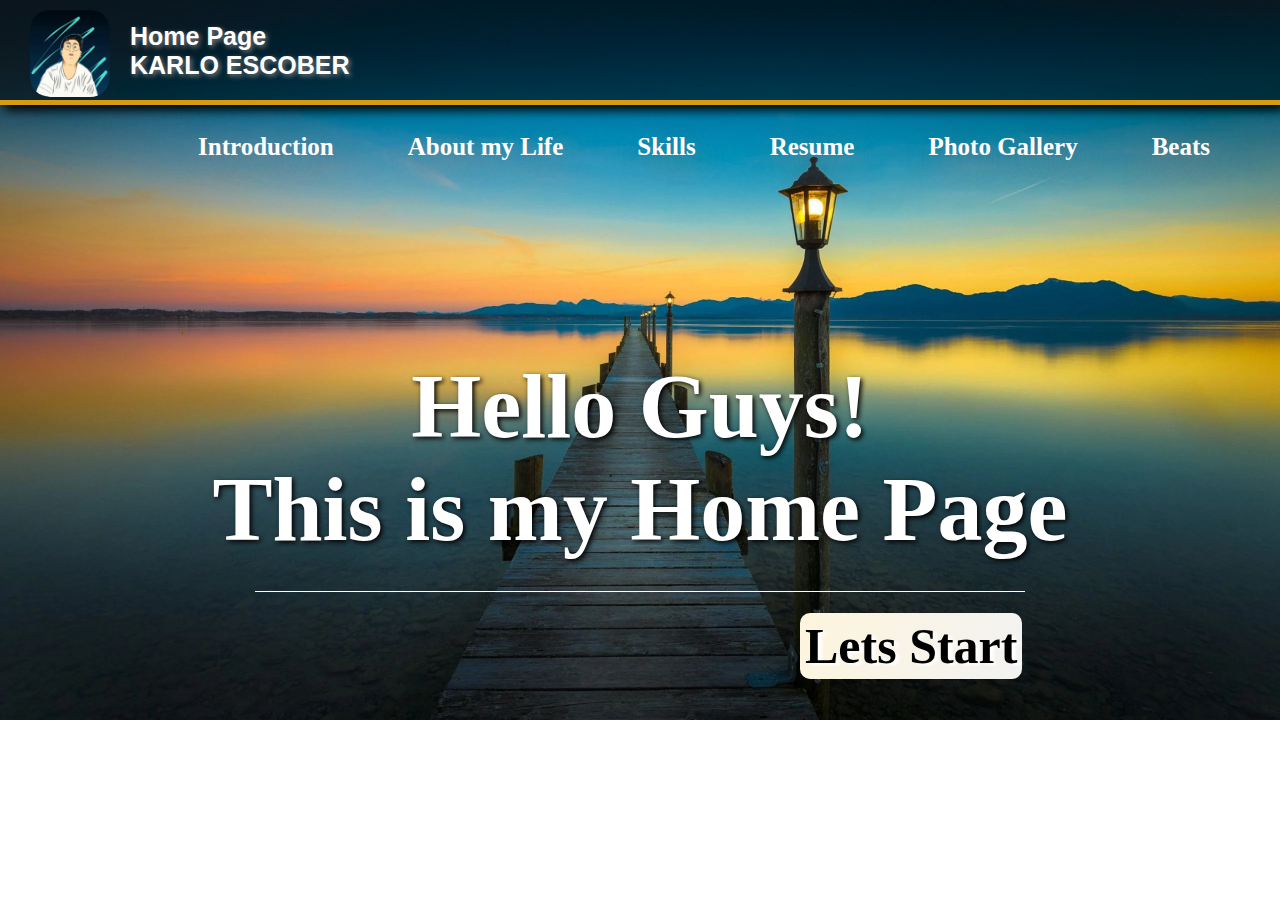
<file: index.html>
<!DOCTYPE html> 
<html lang="en">
<head>
    <meta charset="utf-8">
    <title>Home Page</title>
    <style type="text/css">
        body {
            background: url(Background2.webp);
            font-family: cursive;
            background-repeat: no-repeat;
            background-size: 100%; 
            background-attachment: fixed;
            background-color: white;
            padding: 0px;
            margin: 0px;
        }
    
    </style>
</head>
<body>
    <link rel="stylesheet" type="text/css" href="ESCOBER_INITIAL_LANDING_ITAD.css">
    <!--Escober, Karlo-->
    <!--3.1.2024-->
    <div class="top-nav">
        <div class="logo-position">
            <div class="nav-logo-container">
                <img src="Karlo.jpg" alt="Your Name" class="nav-logo">
                <h1 class="nav-title">
                    Home Page<br>
                    KARLO ESCOBER
                </h1>
            </div>
        </div>
        <ul>
            <li><a href="Introduction.html">Introduction</a></li>
            <li><a href="ESCOBER_BIOGRAPHY_ITAD.html">About my Life</a></li>
            <li><a href="ESCOBER_ITAD_SKILLS.html">Skills</a></li>
            <li><a href="ESCOBER_RESUME_ITAD.html">Resume</a></li>
            <li><a href="PhotoGallery.html">Photo Gallery</a></li>
            <li><a href="Beats.html">Beats</a></li>
        </ul>
    </div>
    <h2 class="Hello">Hello Guys!</h2>
    <h2 class="Home">This is my Home Page</h2>
    <hr class="Line" size="1" color="fdfcfb" width="60%" align="center">

    <a id="Button" href="Introduction.html">Lets Start</a>
</body>


</html>
</file>
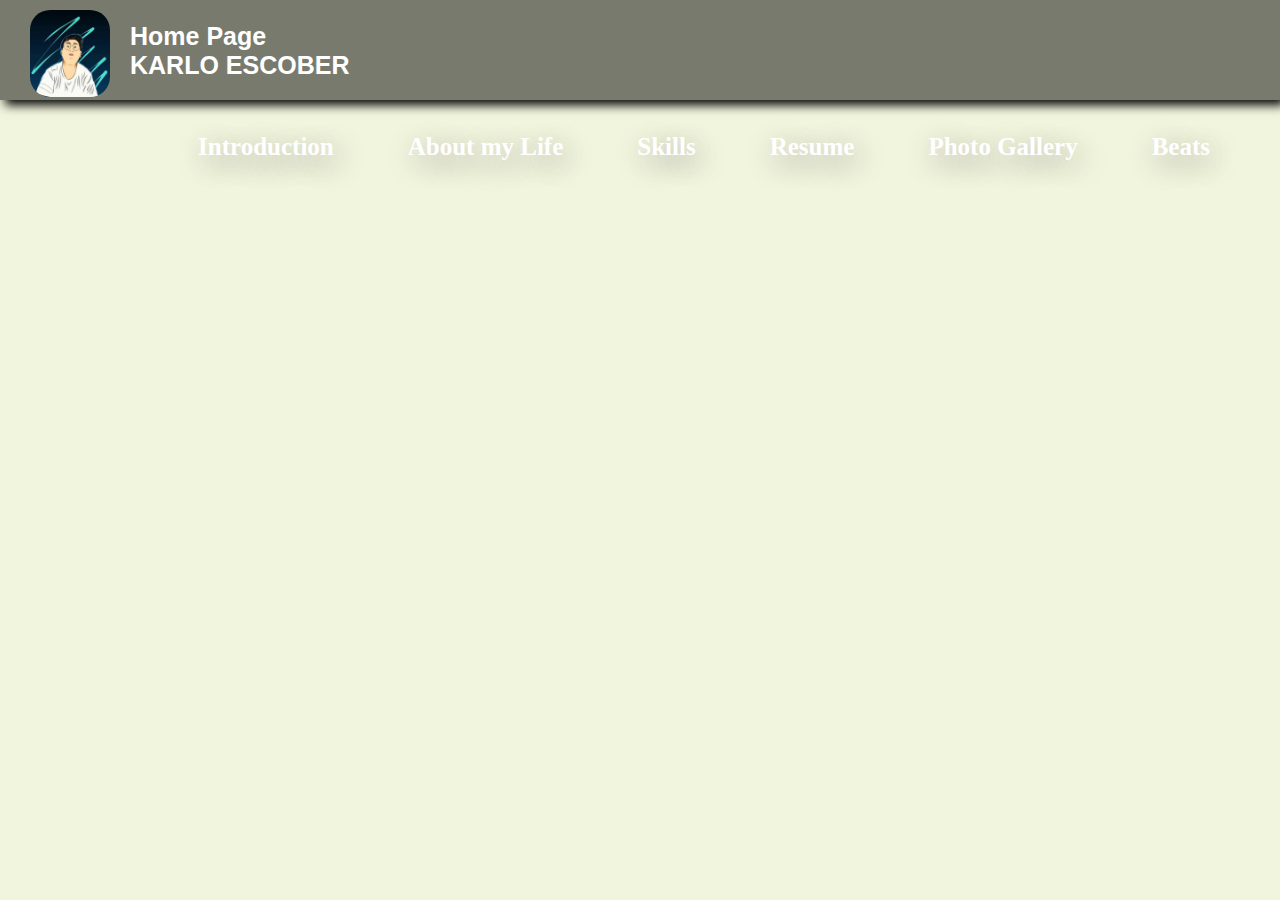
<file: Beats.html>
<!DOCTYPE html> 
<html lang="en">
<head>
    <meta charset="utf-8">
    <title>My Beats</title>
    <style type="text/css">
    
    </style>
</head>
<body id="top">
    <link rel="stylesheet" type="text/css" href="Beats.css">
    <!--Escober, Karlo-->
    <!--3.12.2024-->
    <div class="top-nav">
        <div class="logo-position">
            <div class="nav-logo-container">
                <img src="Karlo.jpg" alt="Your Name" class="nav-logo">
                <h1 class="nav-title">
                    Home Page<br>
                    KARLO ESCOBER
                </h1>
            </div>
        </div>
        <ul>
            <li><a href="Introduction.html">Introduction</a></li>
            <li><a href="ESCOBER_BIOGRAPHY_ITAD.html">About my Life</a></li>
            <li><a href="ESCOBER_ITAD_SKILLS.html">Skills</a></li>
            <li><a href="ESCOBER_RESUME_ITAD.html">Resume</a></li>
            <li><a href="PhotoGallery.html">Photo Gallery</a></li>
            <li><a href="Beats.html">Beats</a></li>
        </ul>
    </div>
</file>
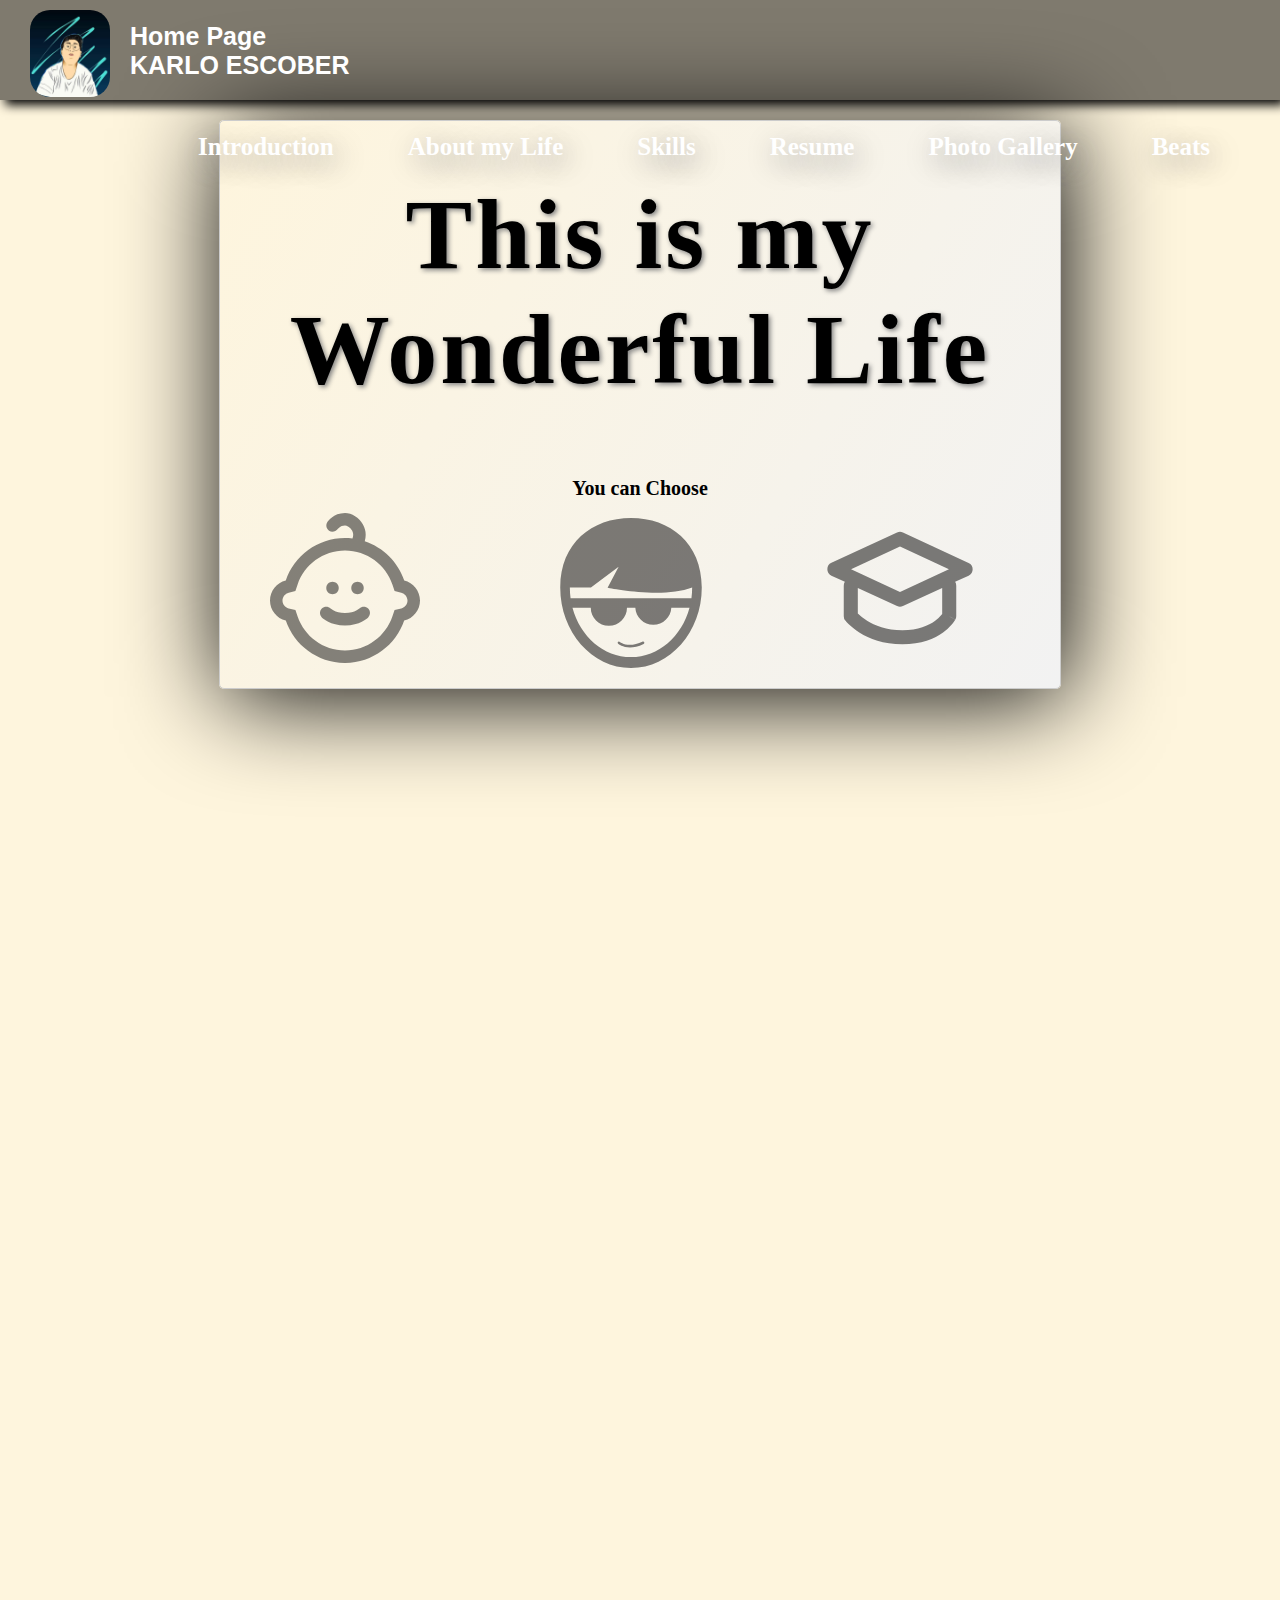
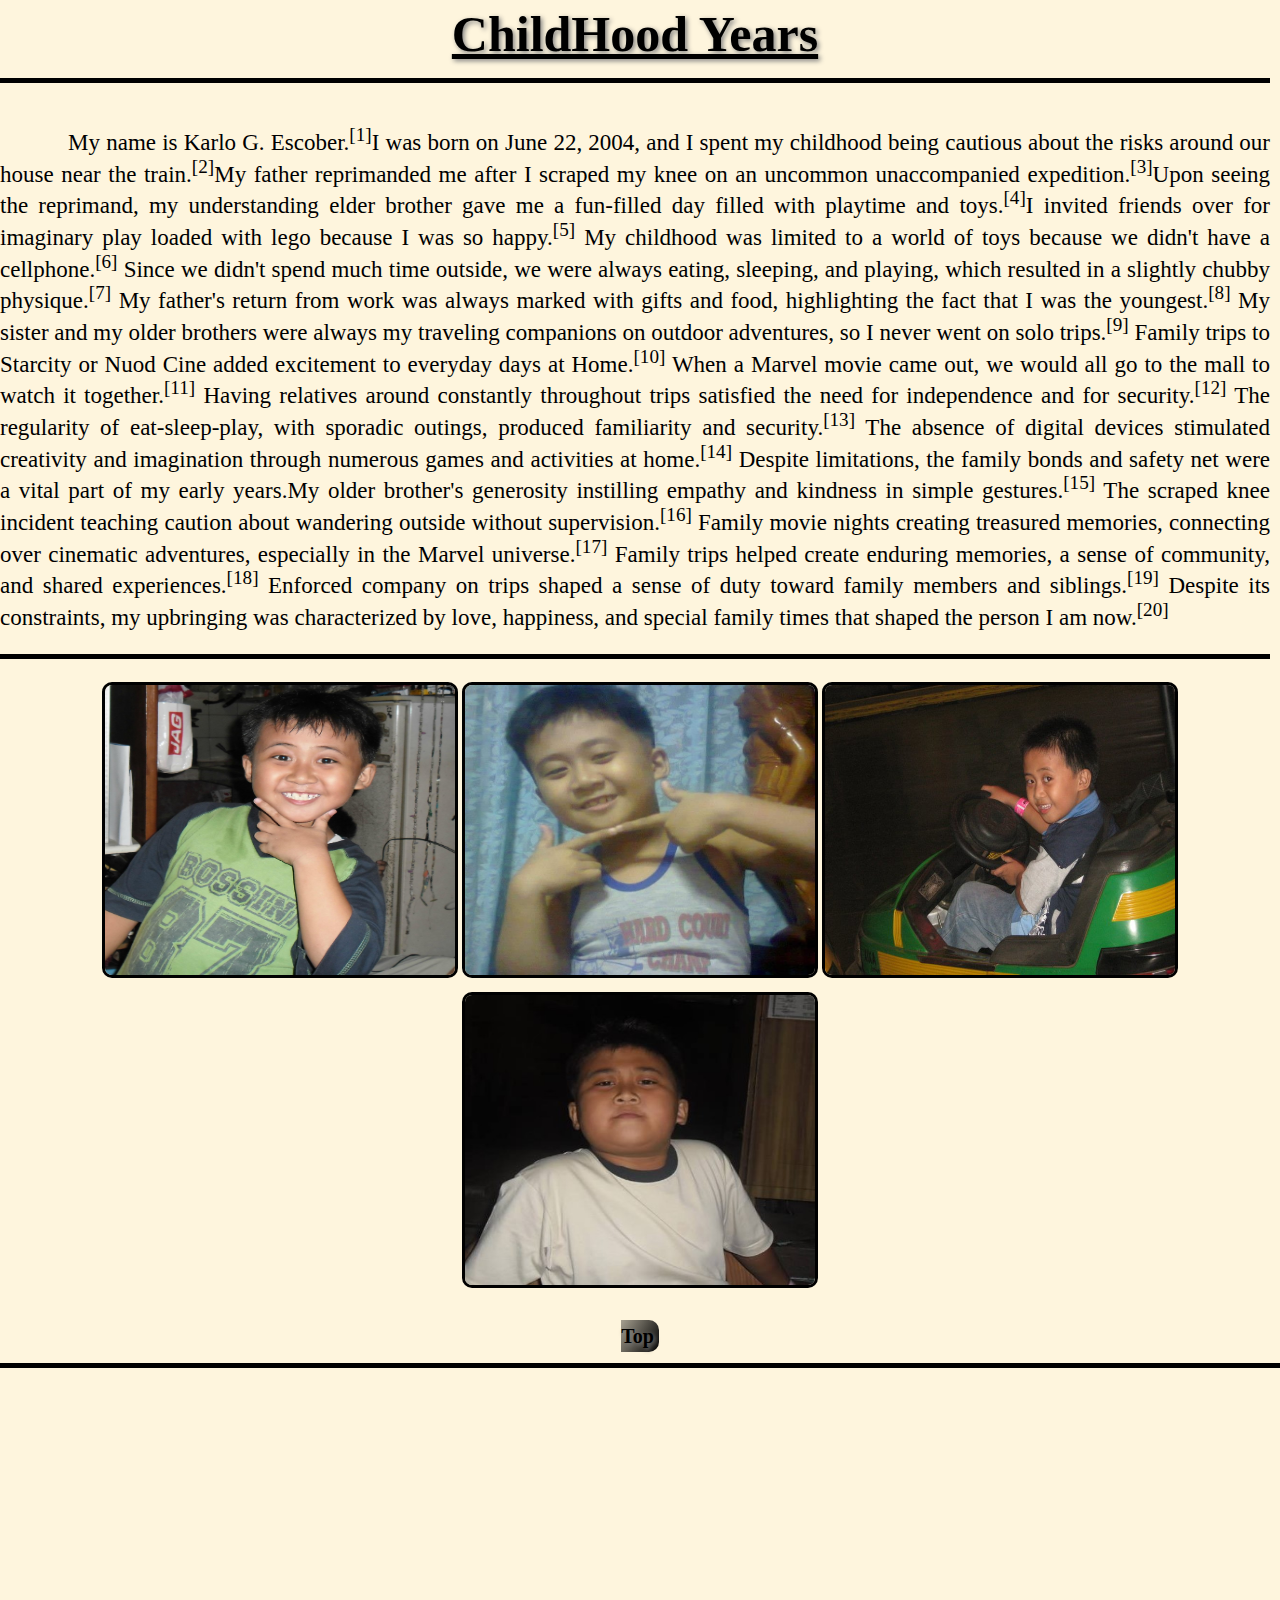
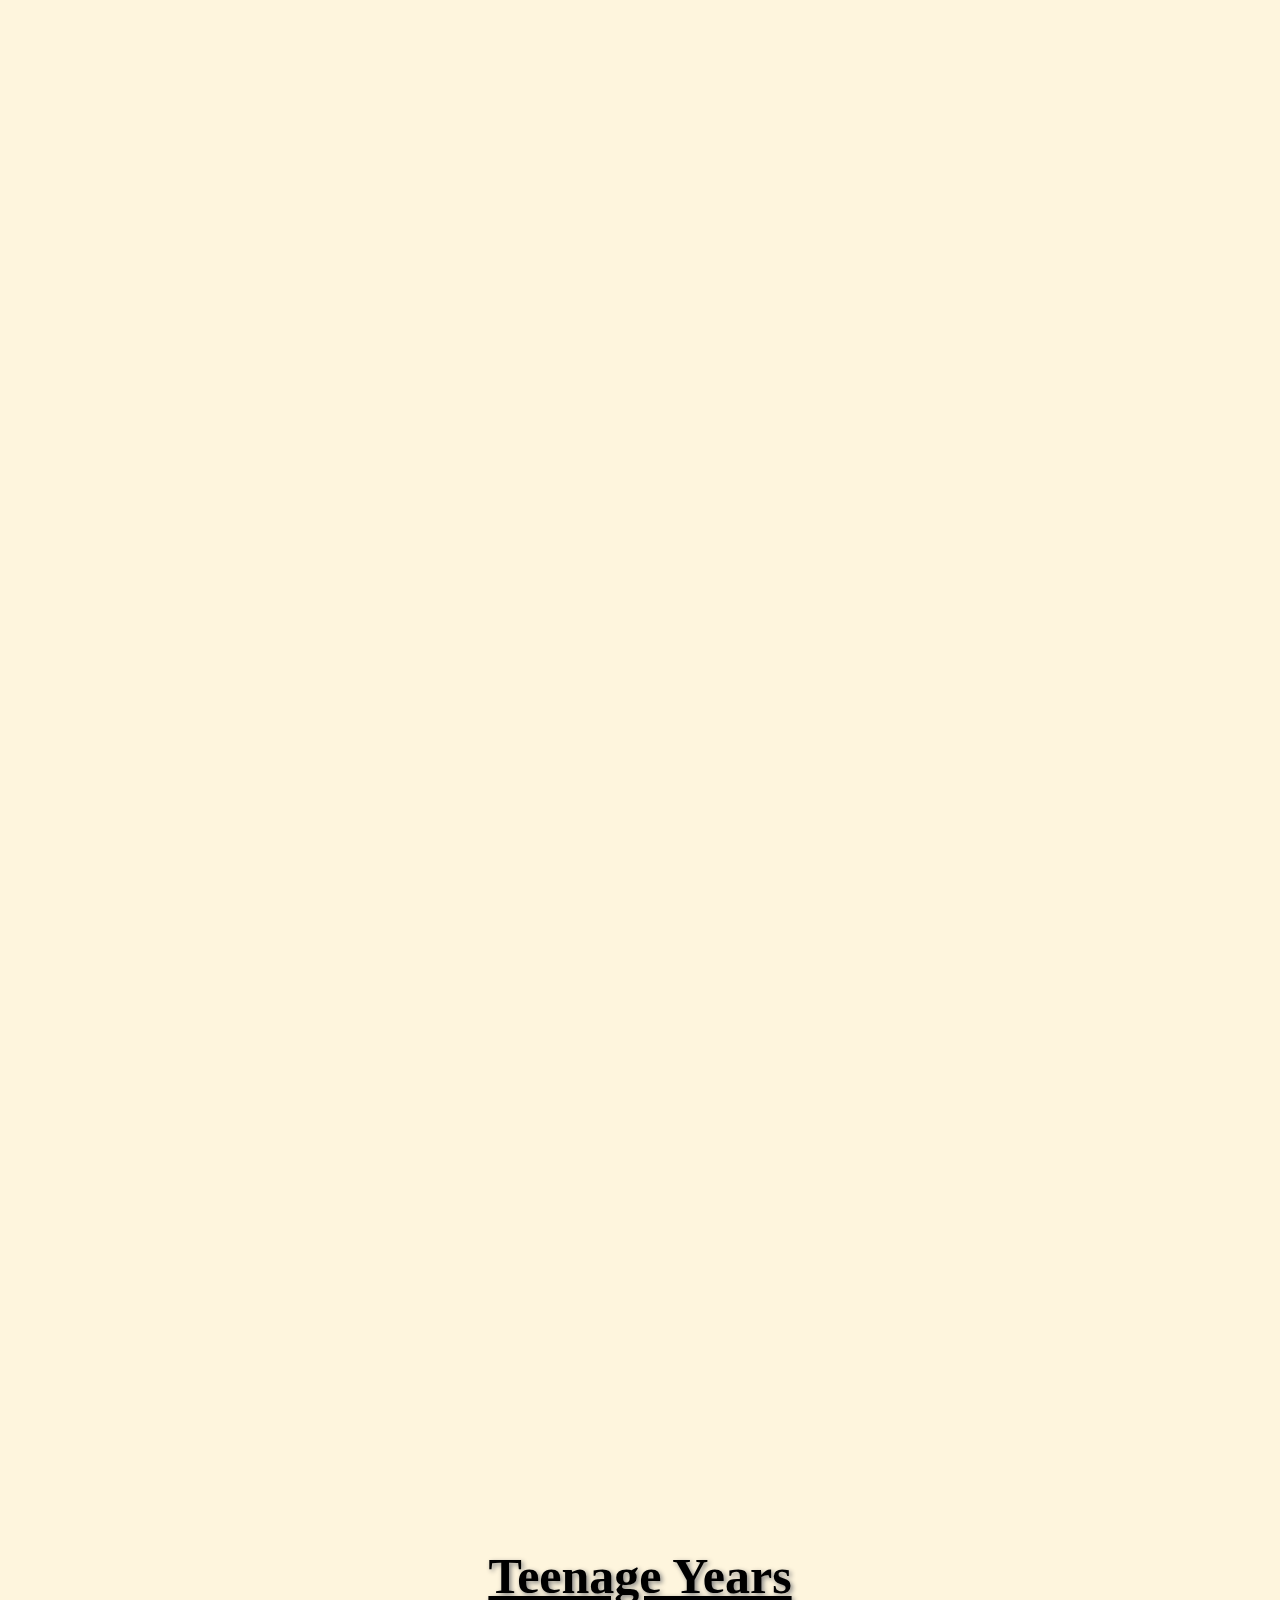
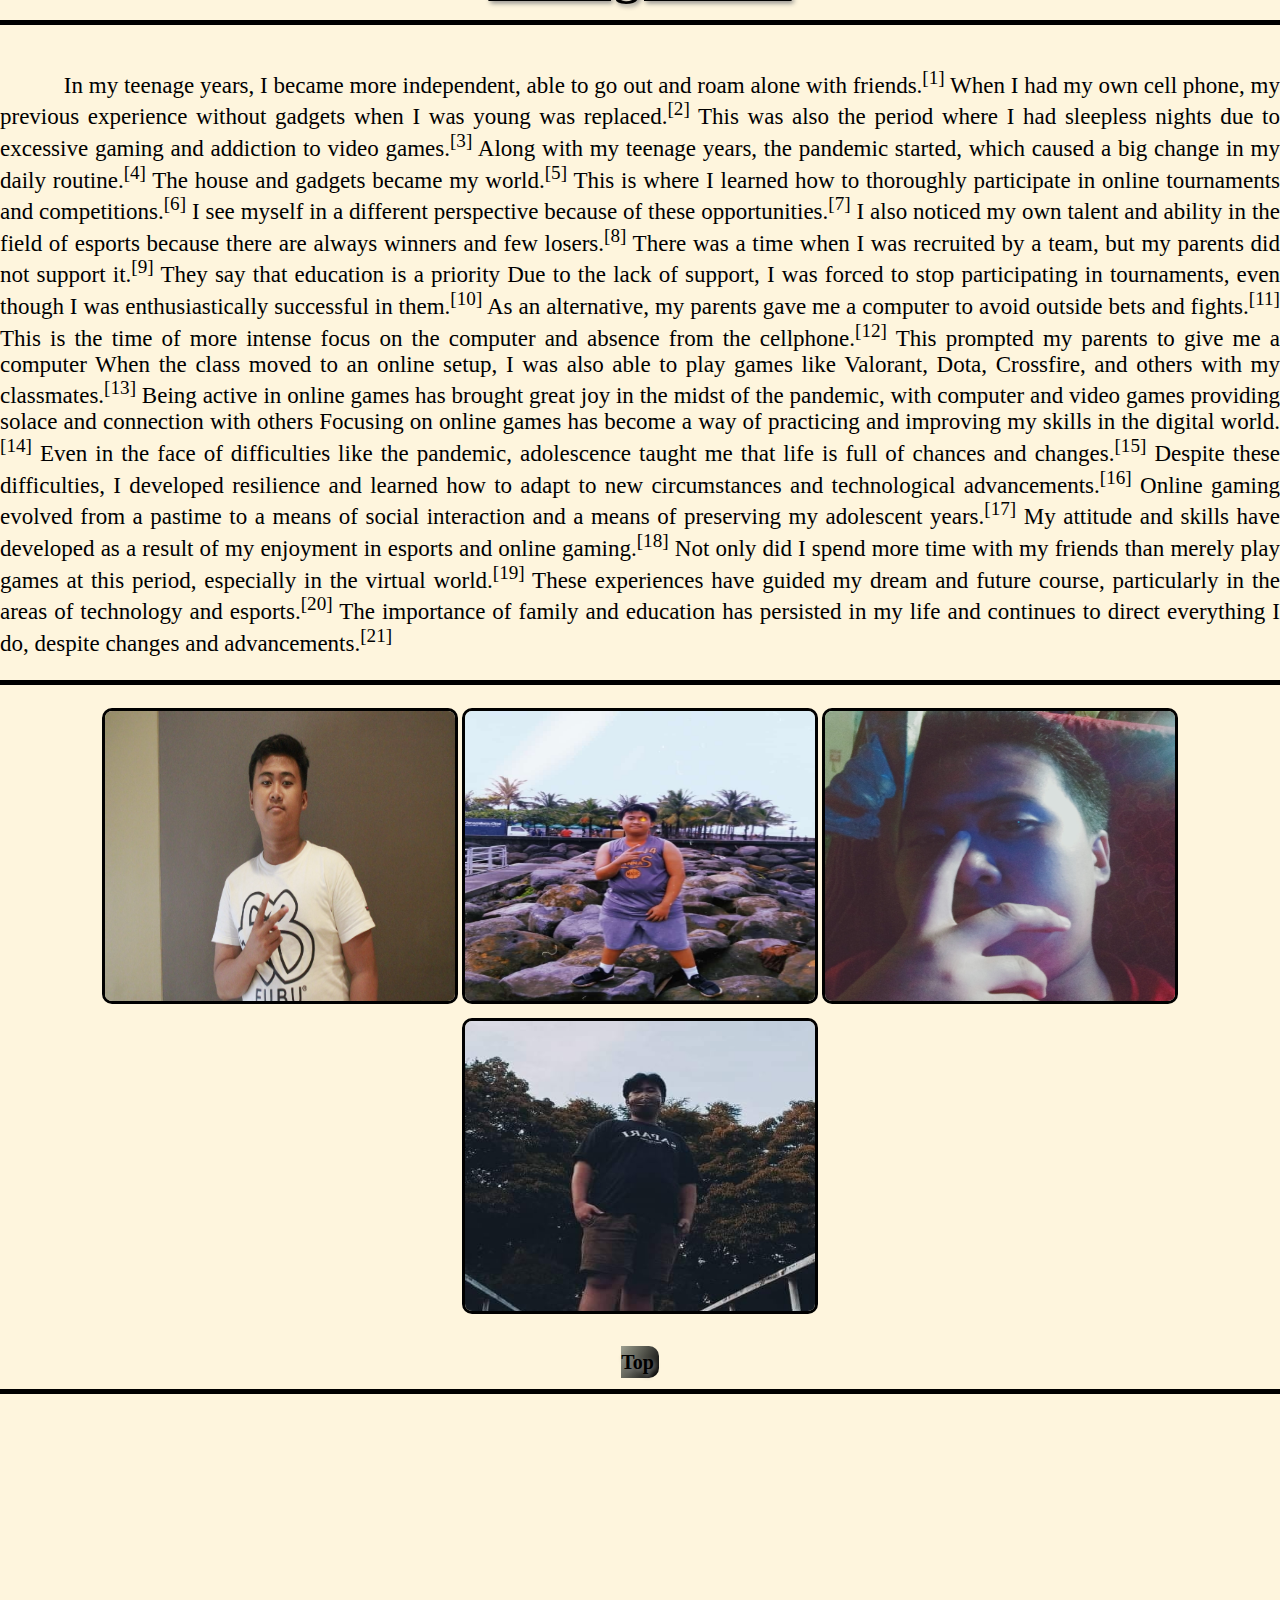
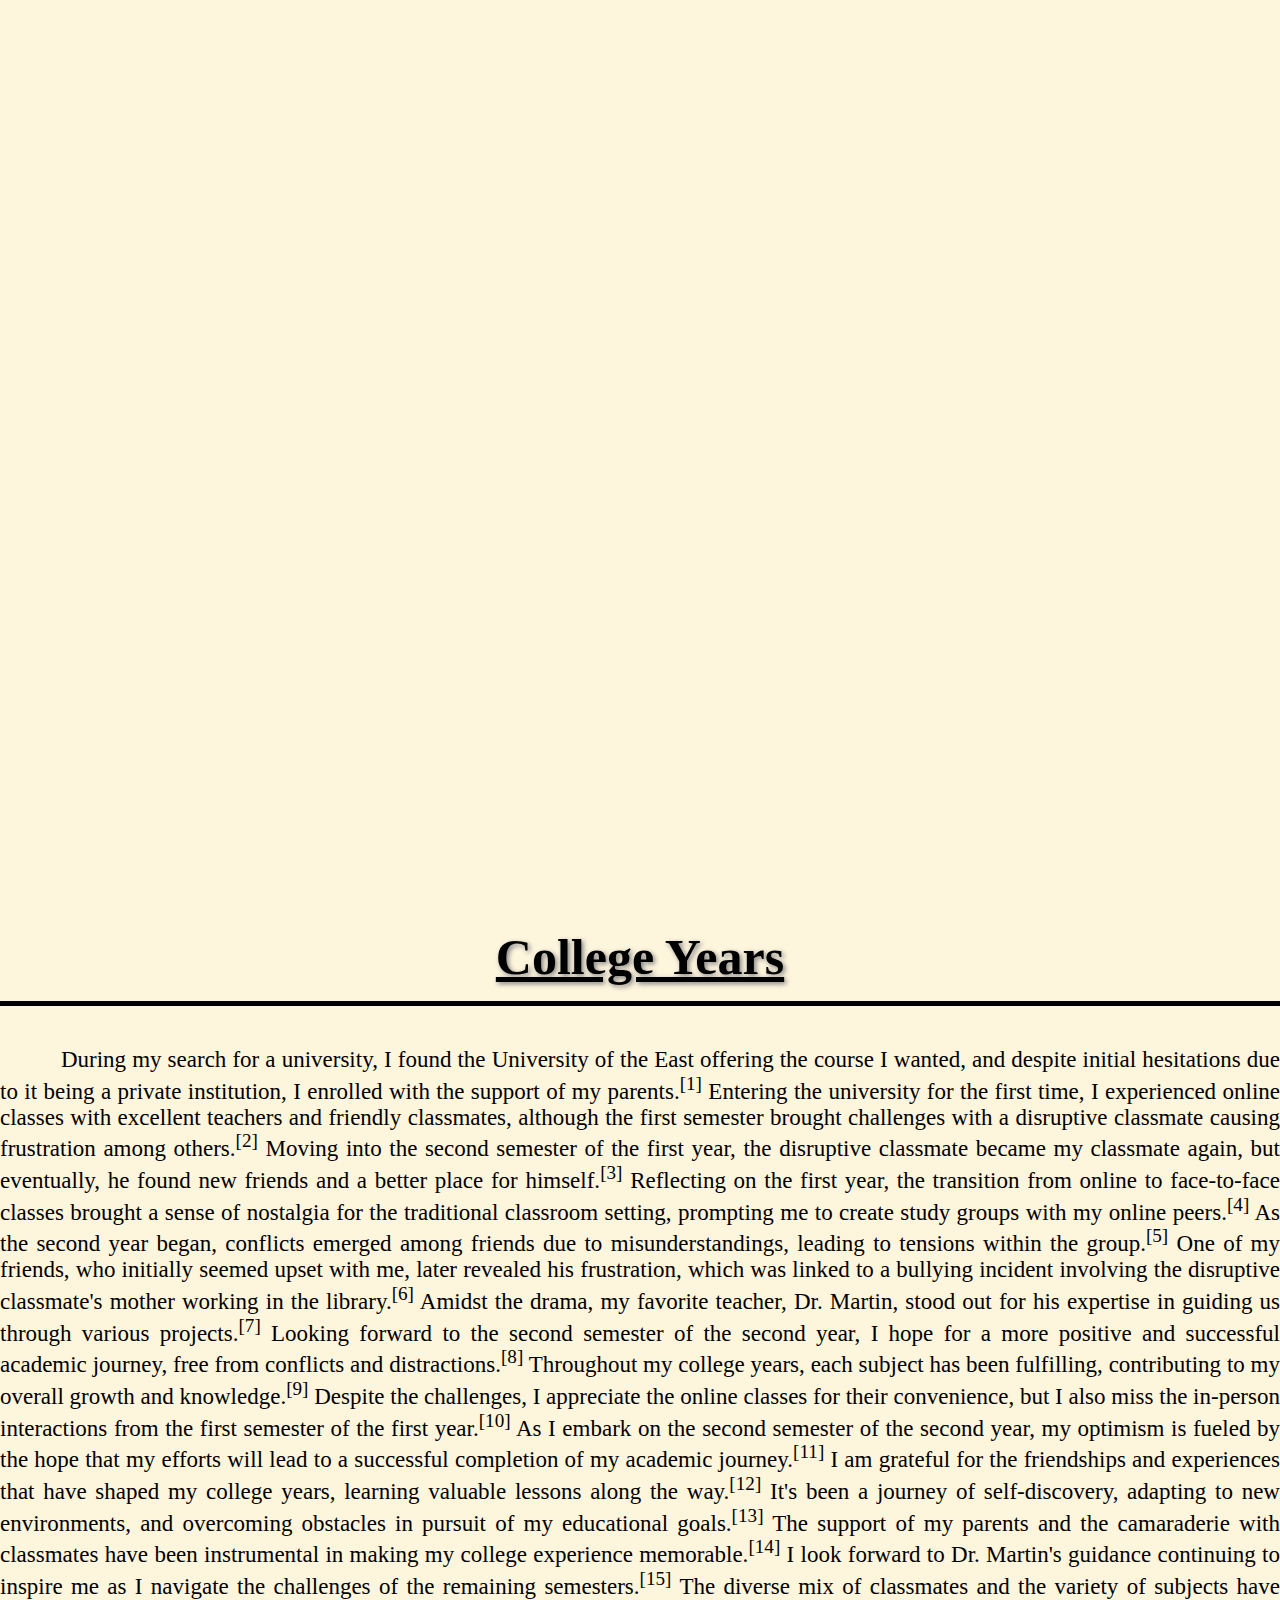
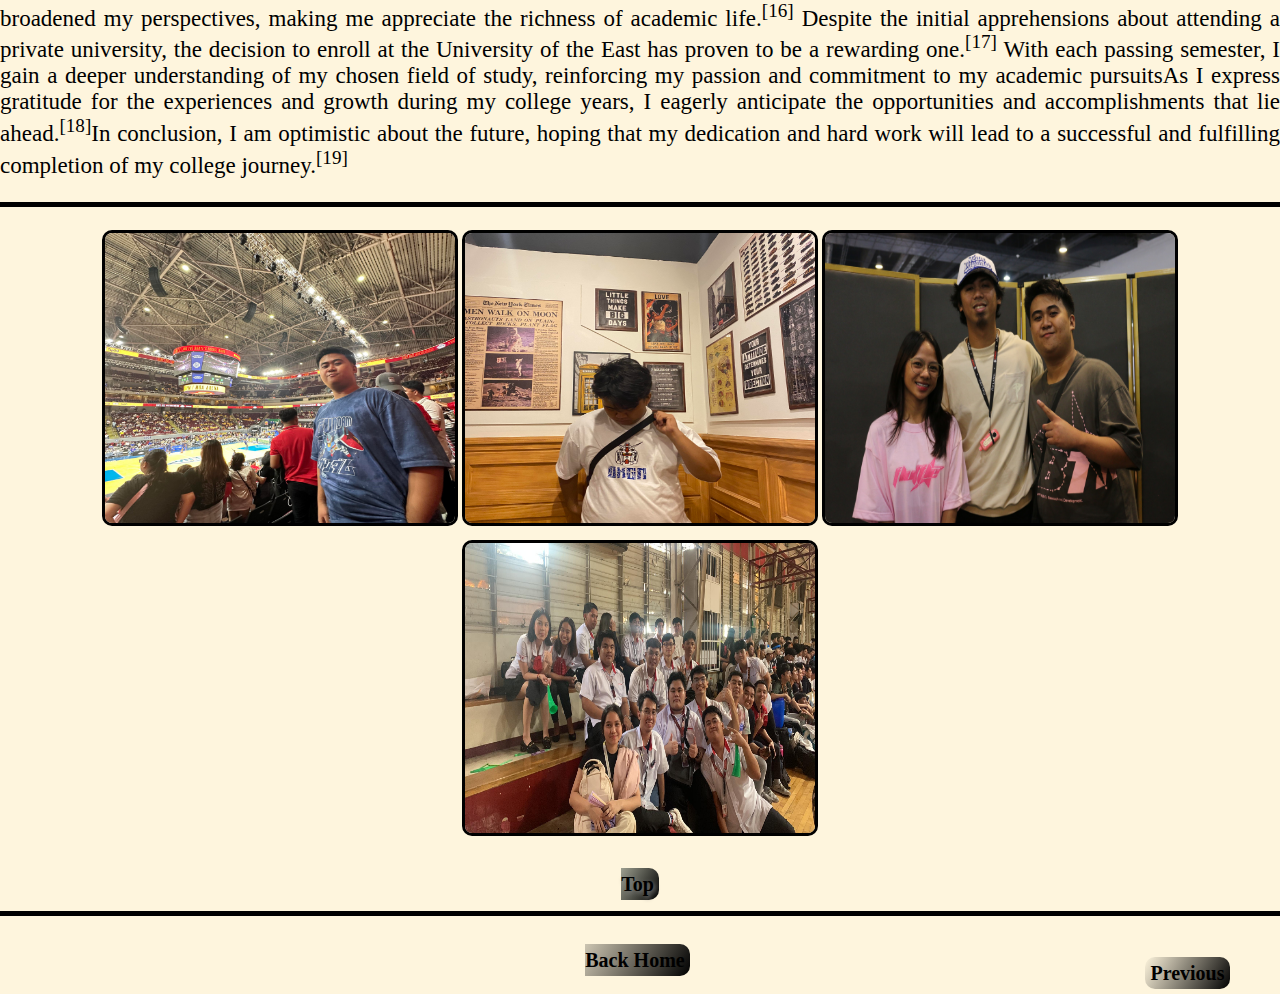
<file: ESCOBER_BIOGRAPHY_ITAD.html>
<!DOCTYPE html> 
<html lang="en">
<head>
    <meta charset="utf-8">
    <title>About Of My Life</title>
    <style type="text/css">
        
    
    </style>
</head>
<body id="top">
    <link rel="stylesheet" type="text/css" href="ESCOBER_BIOGRAPHY_ITAD.css">
    <!--Escober, Karlo-->
    <!--2.5.2024-->
    <div class="top-nav">
        <div class="logo-position">
            <div class="nav-logo-container">
                <img src="Karlo.jpg" alt="Your Name" class="nav-logo">
                <h1 class="nav-title">
                    Home Page<br>
                    KARLO ESCOBER
                </h1>
            </div>
        </div>
        <ul>
            <li><a href="Introduction.html">Introduction</a></li>
            <li><a href="ESCOBER_BIOGRAPHY_ITAD.html">About my Life</a></li>
            <li><a href="ESCOBER_ITAD_SKILLS.html">Skills</a></li>
            <li><a href="ESCOBER_RESUME_ITAD.html">Resume</a></li>
            <li><a href="PhotoGallery.html">Photo Gallery</a></li>
            <li><a href="Beats.html">Beats</a></li>
        </ul>
    </div>

    <div class="container">
        <div class="Title">
            <h1>This is my Wonderful Life</h1>
        </div>

        <div class="Choose">
            <h1>You can Choose</h1>
        </div>

        <a href="#child">
            <div class="Child">
                <img src="baby-svgrepo-com.svg" alt="ChildHood">
            </div>
        </a>

        <a href="#teen">
            <div class="Teen">
                <img src="teenager-with-sun-glasses-svgrepo-com.svg" alt="Teenager">
            </div>
        </a>

        <a href="#college">
            <div class="College">
                <img src="learn-svgrepo-com.svg" alt="College">
            </div>
        </a>
    </div>
    <br><br><br><br><br><br><br><br><br><br><br><br><br><br><br><br><br><br><br><br><br><br><br><br><br><br><br><br><br><br><br><br><br><br><br><br><br><br><br><br><br><br><br><br><br><br><br>
    <div class="children">
        <h2 id="child"><u>ChildHood Years<hr></u></dd></h2>
        <p><blockqoute>&nbsp;&nbsp;&nbsp;&nbsp;&nbsp;&nbsp;&nbsp;&nbsp;&nbsp;&nbsp; My name is Karlo G. Escober.<sup>[1]</sup>I was born on June 22, 2004, and I spent my childhood being cautious about the risks around our house near the train.<sup>[2]</sup>My father reprimanded me after I scraped my knee on an uncommon unaccompanied expedition.<sup>[3]</sup>Upon seeing the reprimand, my understanding elder brother gave me a fun-filled day filled with playtime and toys.<sup>[4]</sup>I invited friends over for imaginary play loaded with lego because I was so happy.<sup>[5]</sup> My childhood was limited to a world of toys because we didn't have a cellphone.<sup>[6]</sup> Since we didn't spend much time outside, we were always eating, sleeping, and playing, which resulted in a slightly chubby physique.<sup>[7]</sup> My father's return from work was always marked with gifts and food, highlighting the fact that I was the youngest.<sup>[8]</sup> My sister and my older brothers were always my traveling companions on outdoor adventures, so I never went on solo trips.<sup>[9]</sup> Family trips to Starcity or Nuod Cine added excitement to everyday days at Home.<sup>[10]</sup> When a Marvel movie came out, we would all go to the mall to watch it together.<sup>[11]</sup> Having relatives around constantly throughout trips satisfied the need for independence and for security.<sup>[12]</sup> The regularity of eat-sleep-play, with sporadic outings, produced familiarity and security.<sup>[13]</sup> The absence of digital devices stimulated creativity and imagination through numerous games and activities at home.<sup>[14]</sup> Despite limitations, the family bonds and safety net were a vital part of my early years.My older brother's generosity instilling empathy and kindness in simple gestures.<sup>[15]</sup> The scraped knee incident teaching caution about wandering outside without supervision.<sup>[16]</sup> Family movie nights creating
treasured memories, connecting over cinematic adventures, especially in the Marvel universe.<sup>[17]</sup> Family trips helped create enduring memories, a sense of community, and shared experiences.<sup>[18]</sup>
Enforced company on trips shaped a sense of duty toward family members and siblings.<sup>[19]</sup> Despite its constraints, my upbringing was characterized by love, happiness, and special family times that shaped the person I am now.<sup>[20]</sup><hr></blockqoute></p>
</div>

    <div class="center">
        <img src="Pogi.jpg" alt="Your Name">

        <img src="UwU.jpg" alt="Your Name">

        <img src="brom.jpg" alt="Your Name">

        <img src="Karlos.jpg" alt="Your Name">

    <a id="Top" href="#top">Go Top</a><hr>
<br><br><br><br><br><br><br><br><br><br><br><br><br><br><br><br><br><br><br><br><br><br><br><br><br><br><br><br><br><br><br><br><br><br><br><br><br><br><br><br><br><br><br><br><br><br><br><br><br><br><br><br><br><br><br><br><br><br><br><br><br><br><br><br><br><br><br><br><br><br><br><br><br><br><br><br><br><br><br><br><br><br><br><br><br><br><br><br><br><br><br><br><br><br><br><br>

    <h2 id="teen"><u>Teenage Years<hr></u></dd></h2>
       <p><blockqoute>&nbsp;&nbsp;&nbsp;&nbsp;&nbsp;&nbsp;&nbsp;&nbsp;&nbsp;&nbsp; In my teenage years, I became more independent, able to go out and roam alone with friends.<sup>[1]</sup> When I had my own cell phone, my previous experience without gadgets when I was young was replaced.<sup>[2]</sup> This was also the period where I had sleepless nights due to excessive gaming and addiction to video games.<sup>[3]</sup> Along with my teenage years, the pandemic started, which caused a big change in my daily routine.<sup>[4]</sup> The house and gadgets became my world.<sup>[5]</sup> This is where I learned how to thoroughly participate in online tournaments and competitions.<sup>[6]</sup> I see myself in a different perspective because of these opportunities.<sup>[7]</sup> I also noticed my own talent and ability in the field of esports because there are always winners and few losers.<sup>[8]</sup> There was a time when I was recruited by a team, but my parents did not support it.<sup>[9]</sup> They say that education is a priority Due to the lack of support, I was forced to stop participating in tournaments, even though I was enthusiastically successful in them.<sup>[10]</sup> As an alternative, my parents gave me a computer to avoid outside bets and fights.<sup>[11]</sup> This is the time of more intense focus on the computer and absence from the cellphone.<sup>[12]</sup> This prompted my parents to give me a computer When the class moved to an online setup, I was
also able to play games like Valorant, Dota, Crossfire, and others with my classmates.<sup>[13]</sup> Being active in online games has brought great joy in the midst of the pandemic, with computer and video games
providing solace and connection with others Focusing on online games has become a way of practicing and improving my skills in the digital world.<sup>[14]</sup> Even in the face of difficulties like the pandemic, adolescence taught me that life is full of chances and changes.<sup>[15]</sup> Despite these difficulties, I developed resilience and learned how to adapt to new circumstances and technological advancements.<sup>[16]</sup> Online gaming evolved from a pastime to a means of social interaction and a means of preserving my adolescent years.<sup>[17]</sup> My attitude and skills have developed as a result of my enjoyment in esports and online gaming.<sup>[18]</sup>
Not only did I spend more time with my friends than merely play games at this period, especially in the virtual world.<sup>[19]</sup> These experiences have guided my dream and future course, particularly in the areas of technology and esports.<sup>[20]</sup> The importance of family and education has persisted in my life and continues to direct everything I do, despite changes and advancements.<sup>[21]</sup><hr></blockqoute><p>

    <div class="center">
        <img src="peace.jpg" alt="Your Name">

        <img src="ball.jpg" alt="Your Name">

        <img src="bus.jpg" alt="Your Name">

        <img src="sap.jpg" alt="Your Name">
    </div>

    <a id="Tops" href="#top">Go Top</a><hr>

    <br><br><br><br><br><br><br><br><br><br><br><br><br><br><br><br><br><br><br><br><br><br><br><br><br><br><br><br><br><br><br><br><br><br><br><br><br><br><br><br><br><br><br><br><br><br><br><br><br><br><br><br><br><br><br><br><br><br><br><br><br><br><br><br><br><br><br><br><br><br><br><br><br><br><br><br><br><br><br><br><br><br><br><br><br><br><br><br><br><br><br><br><br><br><br><br><br><br><br><br><br><br><br><br><br><br><br><br><br><br><br><br><br><br><br><br><br><br><br><br><br><br><br><br><br><br><br><br><br><br><br><br><br><br><br><br><br><br><br><br><br><br><br><br><br><br><br><br><br>
      
      <h2 id="college"><u>College Years<hr></u></dd></h2>
      <p><blockqoute>&nbsp;&nbsp;&nbsp;&nbsp;&nbsp;&nbsp;&nbsp;&nbsp;&nbsp;&nbsp;During my search for a university, I found the University of the East offering the course I wanted, and
despite initial hesitations due to it being a private institution, I enrolled with the support of my parents.<sup>[1]</sup> Entering the university for the first time, I experienced online classes with excellent teachers and friendly classmates, although the first semester brought challenges with a disruptive classmate causing frustration among others.<sup>[2]</sup> Moving into the second semester of the first year, the disruptive classmate became my classmate again, but eventually, he found new friends and a better place for himself.<sup>[3]</sup> Reflecting on the first year, the transition from online to face-to-face classes brought a sense of nostalgia for the traditional classroom setting, prompting me to create study groups with my online peers.<sup>[4]</sup> As the second year began, conflicts emerged among friends due to misunderstandings, leading to tensions within the group.<sup>[5]</sup> One of my friends, who initially seemed upset with me, later revealed his frustration, which was linked to a bullying incident involving the disruptive classmate's mother working in the library.<sup>[6]</sup> Amidst the drama, my favorite teacher, Dr. Martin, stood out for his expertise in guiding us through various projects.<sup>[7]</sup> Looking forward to the second semester of the second year, I hope for a more positive and successful academic journey, free from conflicts and distractions.<sup>[8]</sup> Throughout my college years, each subject has been fulfilling, contributing to my overall growth and knowledge.<sup>[9]</sup> Despite the challenges, I appreciate the online classes for their convenience, but I also miss the in-person interactions from the first semester of the first year.<sup>[10]</sup> As I embark on the second
semester of the second year, my optimism is fueled by the hope that my efforts will lead to a successful completion of my academic journey.<sup>[11]</sup> I am grateful for the friendships and experiences that have shaped my college years, learning valuable
lessons along the way.<sup>[12]</sup> It's been a journey of self-discovery, adapting to new environments, and overcoming obstacles in pursuit of my educational goals.<sup>[13]</sup> The support of my parents and the camaraderie with classmates have been instrumental in making my college experience memorable.<sup>[14]</sup> I look forward to Dr. Martin's guidance continuing to inspire me as I navigate the challenges of the remaining semesters.<sup>[15]</sup> The diverse mix of classmates and the variety of subjects have broadened my perspectives, making me appreciate the richness of academic life.<sup>[16]</sup> Despite the initial apprehensions about attending a private university, the decision to enroll at the University of the East has proven to be a rewarding one.<sup>[17]</sup> With each passing semester, I gain a deeper understanding of my chosen field of study, reinforcing my passion and commitment to my academic pursuitsAs I express gratitude for the experiences and growth during my college years, I eagerly anticipate the opportunities and accomplishments that lie ahead.<sup>[18]</sup>In conclusion, I am optimistic about the future, hoping that my dedication and hard work will lead to a successful and fulfilling completion of my college journey.<sup>[19]</sup><hr></blockqoute><p>

    <div class="center">
        <img src="arena.jpg" alt="Your Name">

        <img src="down.jpg" alt="Your Name">

        <img src="congtv.jpg" alt="Your Name">

        <img src="school.jpg" alt="Your Name">
    </div>

    <a id="Topss" href="#top">Go Top</a><hr>

    <a id="Button" href="index.html">Go Back Home</a>
    <div class="Nxt">
        <a id="NxtPage" href="ESCOBER_ITAD_SKILLS.html">Next Page</a>
    </div>
    <div class="Prev">
        <a id="Prev" href="Introduction.html">Previous</a>
    </div>
</body>
</html>
</file>
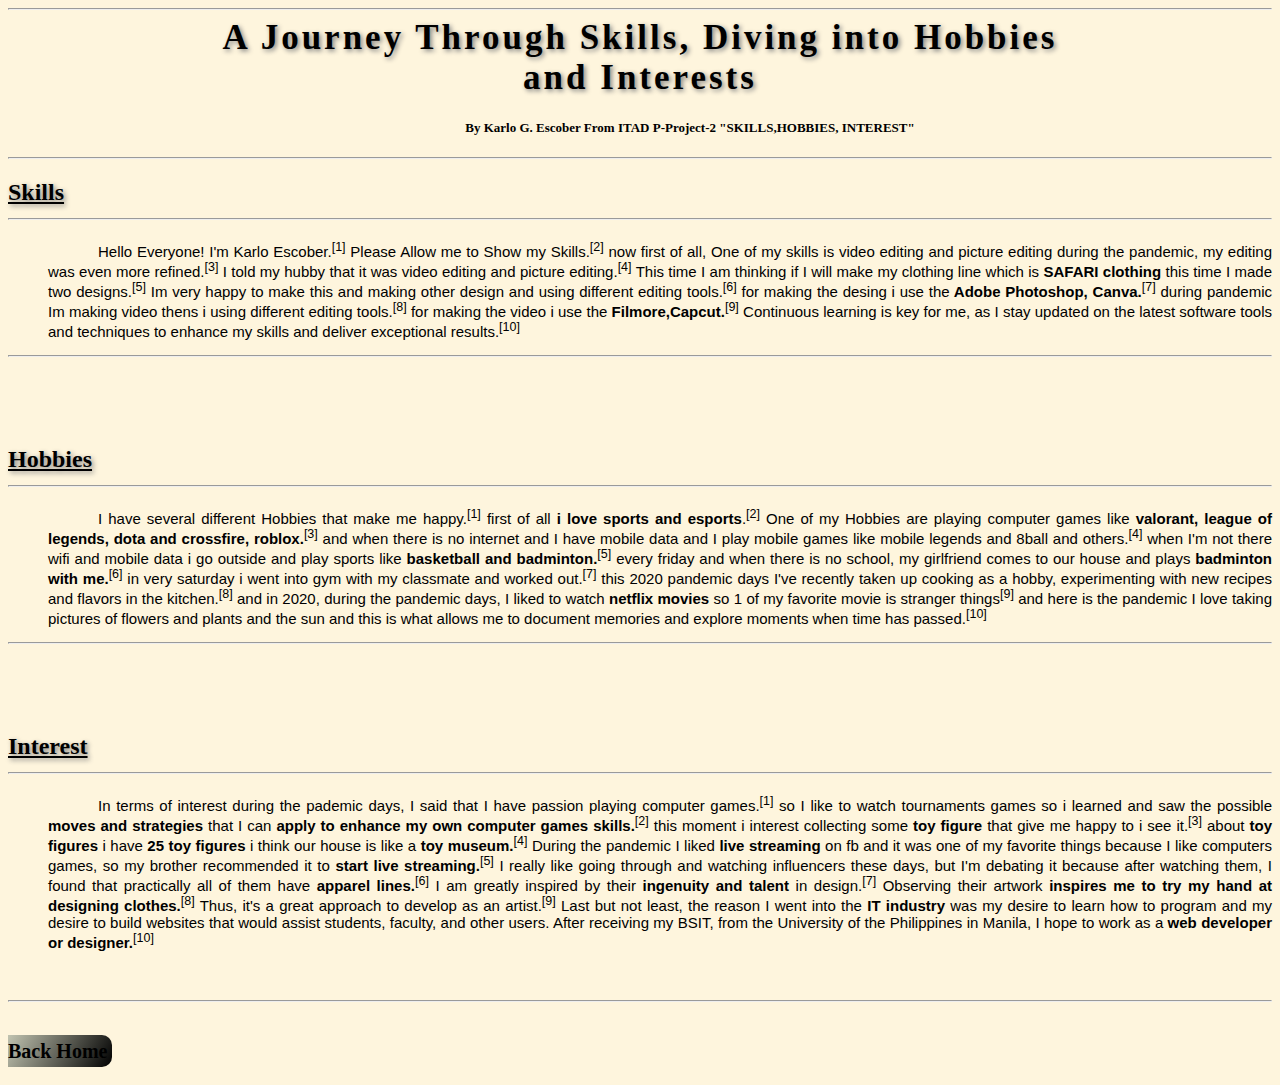
<file: ESCOBER_ITAD_SKILLS.html>
<!DOCTYPE html> 
<html lang="en">
<head>
    <meta charset="utf-8">
    <title>Skills</title>
    <style type="text/css">
    
    </style>
</head>
<body>
    <link rel="stylesheet" type="text/css" href="ESCOBER_ITAD_SKILLS.css"><hr>
    <!--Escober, Karlo-->
    <!--2.12.2024-->
        <h1>A Journey Through Skills, Diving into Hobbies</h1>
        <h1>and Interests</h1>
        <h5>By Karlo G. Escober From ITAD P-Project-2 "SKILLS,HOBBIES, INTEREST"</h5>
        
        <hr>
        <h2><u>Skills<hr></u></h2>
        <blockqoute><p> 
            Hello Everyone! I'm Karlo Escober.<sup>[1]</sup> Please Allow me to Show my Skills.<sup>[2]</sup> now first of all, One of my skills is video editing and picture editing during the pandemic, my editing was even more refined.<sup>[3]</sup> I told my hubby that it was video editing and picture editing.<sup>[4]</sup> This time I am thinking if I will make my clothing line which is <b>SAFARI clothing</b> this time I made two designs.<sup>[5]</sup> Im very happy to make this and making other design and using different editing tools.<sup>[6]</sup> for making the desing i use the<b> Adobe Photoshop, Canva.</b><sup>[7]</sup> during pandemic Im making video thens i using different editing tools.<sup>[8]</sup> for making the video i use the <b>Filmore,Capcut.</b><sup>[9]</sup> Continuous learning is key for me, as I stay updated on the latest software tools and techniques to enhance my skills and deliver exceptional results.<sup>[10]</sup><hr>
        </p></blockqoute><br><br><br>

        <h2><u>Hobbies<hr></u></h2>
        <blockqoute><p>
            I have several different Hobbies that make me happy.<sup>[1]</sup> first of all <b>i love sports and esports</b>.<sup>[2]</sup> One of my Hobbies are playing computer games like <b>valorant, league of legends, dota and crossfire, roblox.</b><sup>[3]</sup> and when there is no internet and I have mobile data and I play mobile games like mobile legends and 8ball and others.<sup>[4]</sup> when I'm not there wifi and mobile data i go outside and play sports like <b>basketball and badminton.</b><sup>[5]</sup> every friday and when there is no school, my girlfriend comes to our house and plays <b>badminton with me.</b><sup>[6]</sup> in very saturday i went into gym with my classmate and worked out.<sup>[7]</sup> this 2020 pandemic days I've recently taken up cooking as a hobby, experimenting with new recipes and flavors in the kitchen.<sup>[8]</sup> and in 2020, during the pandemic days, I liked to watch <b>netflix movies</b> so 1 of my favorite movie is stranger things<sup>[9]</sup> and here is the pandemic I love taking pictures of flowers and plants and the sun and this is what allows me to document memories and explore moments when time has passed.<sup>[10]</sup><hr>
        </p></blockqoute><br><br><br>

        <h2><u>Interest<hr></u></h2>
        <blockqoute><p>
            In terms of interest during the pademic days, I said that I have passion playing computer games.<sup>[1]</sup> so I like to watch tournaments games so i learned and saw the possible <b>moves and strategies</b> that I can <b>apply to enhance my own computer games skills.</b><sup>[2]</sup> this moment i interest collecting some <b>toy figure</b> that give me happy to i see it.<sup>[3]</sup> about <b>toy figures</b> i have <b>25 toy figures</b> i think our house is like a <b>toy museum.</b><sup>[4]</sup> During the pandemic I liked <b>live streaming</b> on fb and it was one of my favorite things because I like computers games, so my brother recommended it to <b>start live streaming.</b><sup>[5]</sup> I really like going through and watching influencers these days, but I'm debating it because after watching them, I found that practically all of them have <b>apparel lines.</b><sup>[6]</sup> I am greatly inspired by their <b>ingenuity and talent</b> in design.<sup>[7]</sup> Observing their artwork <b>inspires me to try my hand at designing clothes.</b><sup>[8]</sup> Thus, it's a great approach to develop as an artist.<sup>[9]</sup> Last but not least, the reason I went into the <b>IT industry</b> was my desire to learn how to program and my desire to build websites that would assist students, faculty, and other users. After receiving my BSIT, from the University of the Philippines in Manila, I hope to work as a <b>web developer or designer.</b><sup>[10]</sup><br><br><br>


        </p></blockqoute><hr class="Line">

        <a id="Button" href="index.html">Go Back Home</a>
        <div class="Nxt">
            <a id="NxtPage" href="ESCOBER_RESUME_ITAD.html">Next Page</a>
        </div>
        <div class="Prev">
            <a id="Prev" href="ESCOBER_BIOGRAPHY_ITAD.html">Previous</a>
        </div>

</body>
</html>
</file>
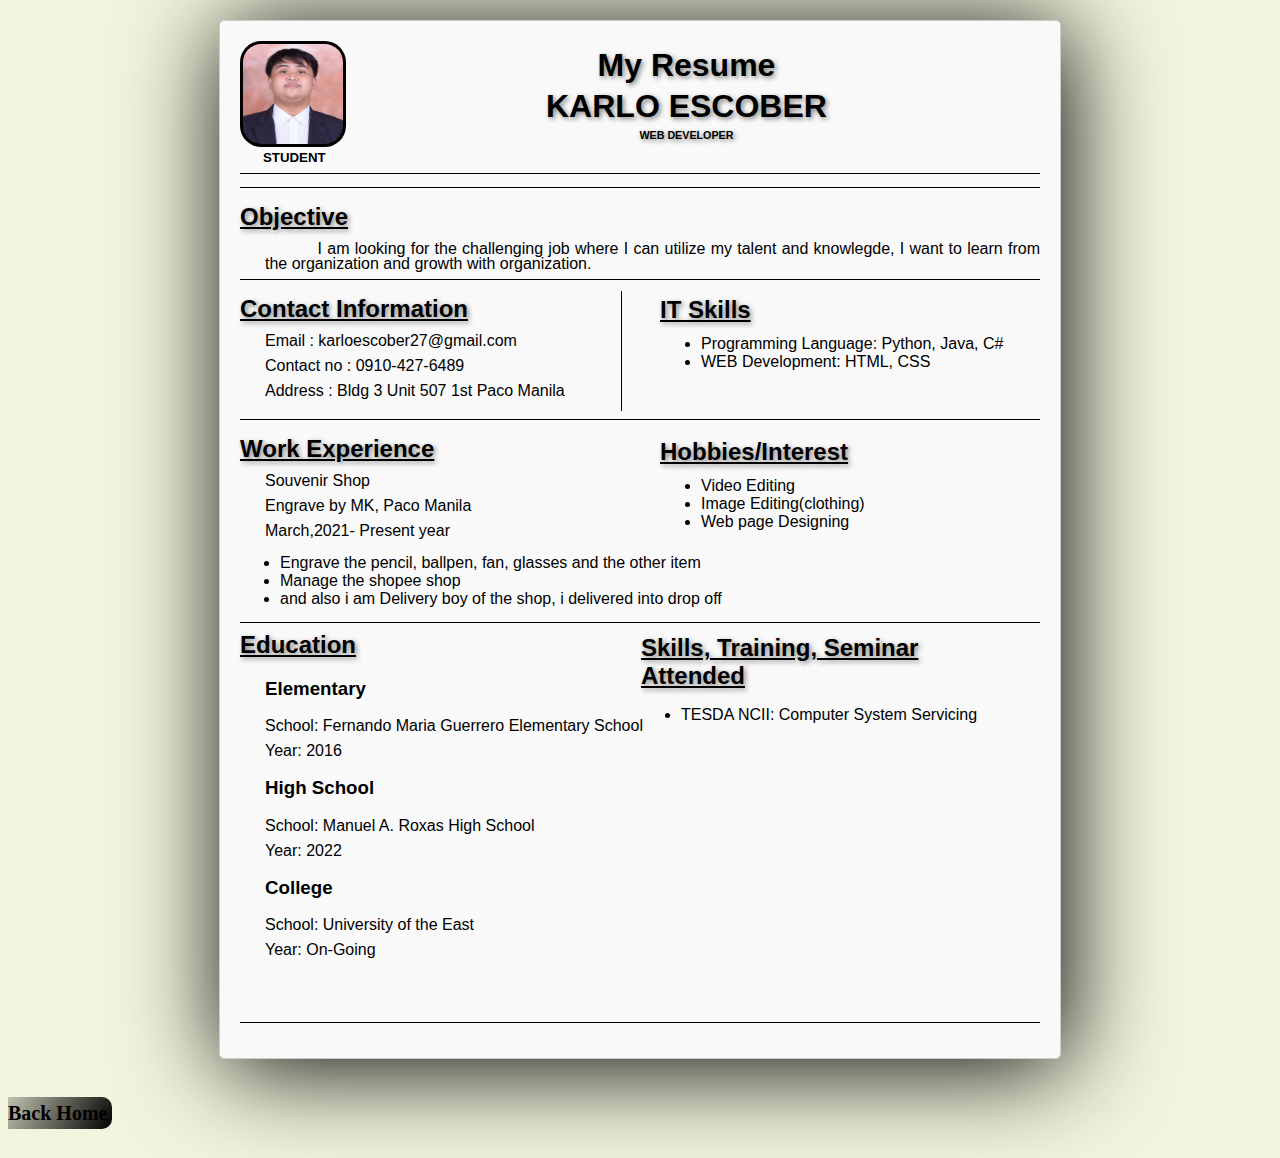
<file: ESCOBER_RESUME_ITAD.html>
<!DOCTYPE html> 
<html lang="en">
<head>
    <meta charset="utf-8">
    <title>RESUME</title>
    <style type="text/css">
    
    </style>
</head>
<body>
    <link rel="stylesheet" type="text/css" href="ESCOBER_RESUME_ITAD.css">
    <!--Escober, Karlo-->
    <!--2.28.2024-->
    <div class="container">
        <div class="Profile">
            <img src="Profile.jpg" alt="Your Name"> 
            <div>
                <h1>My Resume</h1>
                <h1>KARLO ESCOBER</h1>
                <h6>WEB DEVELOPER</h6>
            </div>
        </div>
        <h5>STUDENT</h5><hr><hr>

        <h2><b><u>Objective</u></b></h2>

        <p>
            &nbsp;&nbsp;&nbsp;&nbsp;&nbsp;&nbsp;&nbsp;&nbsp;&nbsp;&nbsp;I am looking for the challenging job where I can utilize my talent and knowlegde, I want to learn from the organization and growth with organization.
        </p><hr>
           
        <h2><b><u>Contact Information</u></b></h2>
            <p>Email : karloescober27@gmail.com</p>
            <p>Contact no : 0910-427-6489</p>
            <p>Address : Bldg 3 Unit 507 1st Paco Manila</p>
        
        <div class="wrapper">
            <div id="wrapper">
            </div>
        </div>    

        <div class="Skills">
            <h2><b><u>IT Skills</u></b></h2>
            <div id="Skills">    
            <ul>
                <li>Programming Language: Python, Java, C#</li>
                <li>WEB Development: HTML, CSS</li>
            </ul>
            </div>    
        </div><hr>

        <h2><b><u>Work Experience</u></b></h2>
            <p>Souvenir Shop</p>
            <p>Engrave by MK, Paco Manila</p>
            <p>March,2021- Present year</p>
        <ul>
            <li>Engrave the pencil, ballpen, fan, glasses and the other item</li>
            <li>Manage the shopee shop</li>
            <li>and also i am Delivery boy of the shop, i delivered into drop off</li>
        </ul><hr>

        <div class="Hobbies">
            <h2><b><u>Hobbies/Interest</u></b></h2>
            <div id="Hobbies">
                <ul>
                    <li>Video Editing</li>
                    <li>Image Editing(clothing)</li>
                    <li>Web page Designing</li>
                </ul>
            </div>
        </div>
        
        <h2><b><u>Education</u></b></h2>
        <h3>Elementary</h3>
            <p>School: Fernando Maria Guerrero Elementary School</p>
            <p>Year: 2016</p>

        <h3>High School</h3>
            <p>School: Manuel A. Roxas High School</p>
            <p>Year: 2022</p>

        <h3>College</h3>
            <p>School: University of the East</p>
            <p>Year: On-Going</p>
        
        <div class="Training">
            <div id="Training">
            <h2><b><u>Skills, Training, Seminar Attended</u></b></h2>
                <ul>
                    <li>TESDA NCII: Computer System Servicing</li>
                </ul>
            </div>
        </div>   
    <hr>
    </div>
    
    <a id="Button" href="index.html">Go Back Home</a>
    <div class="Nxt">
        <a id="NxtPage" href="PhotoGallery.html">Next Page</a>
    </div>
    <div class="Prev">
        <a id="Prev" href="ESCOBER_ITAD_SKILLS.html">Previous</a>
    </div>
         
</body> 
</html>
</file>
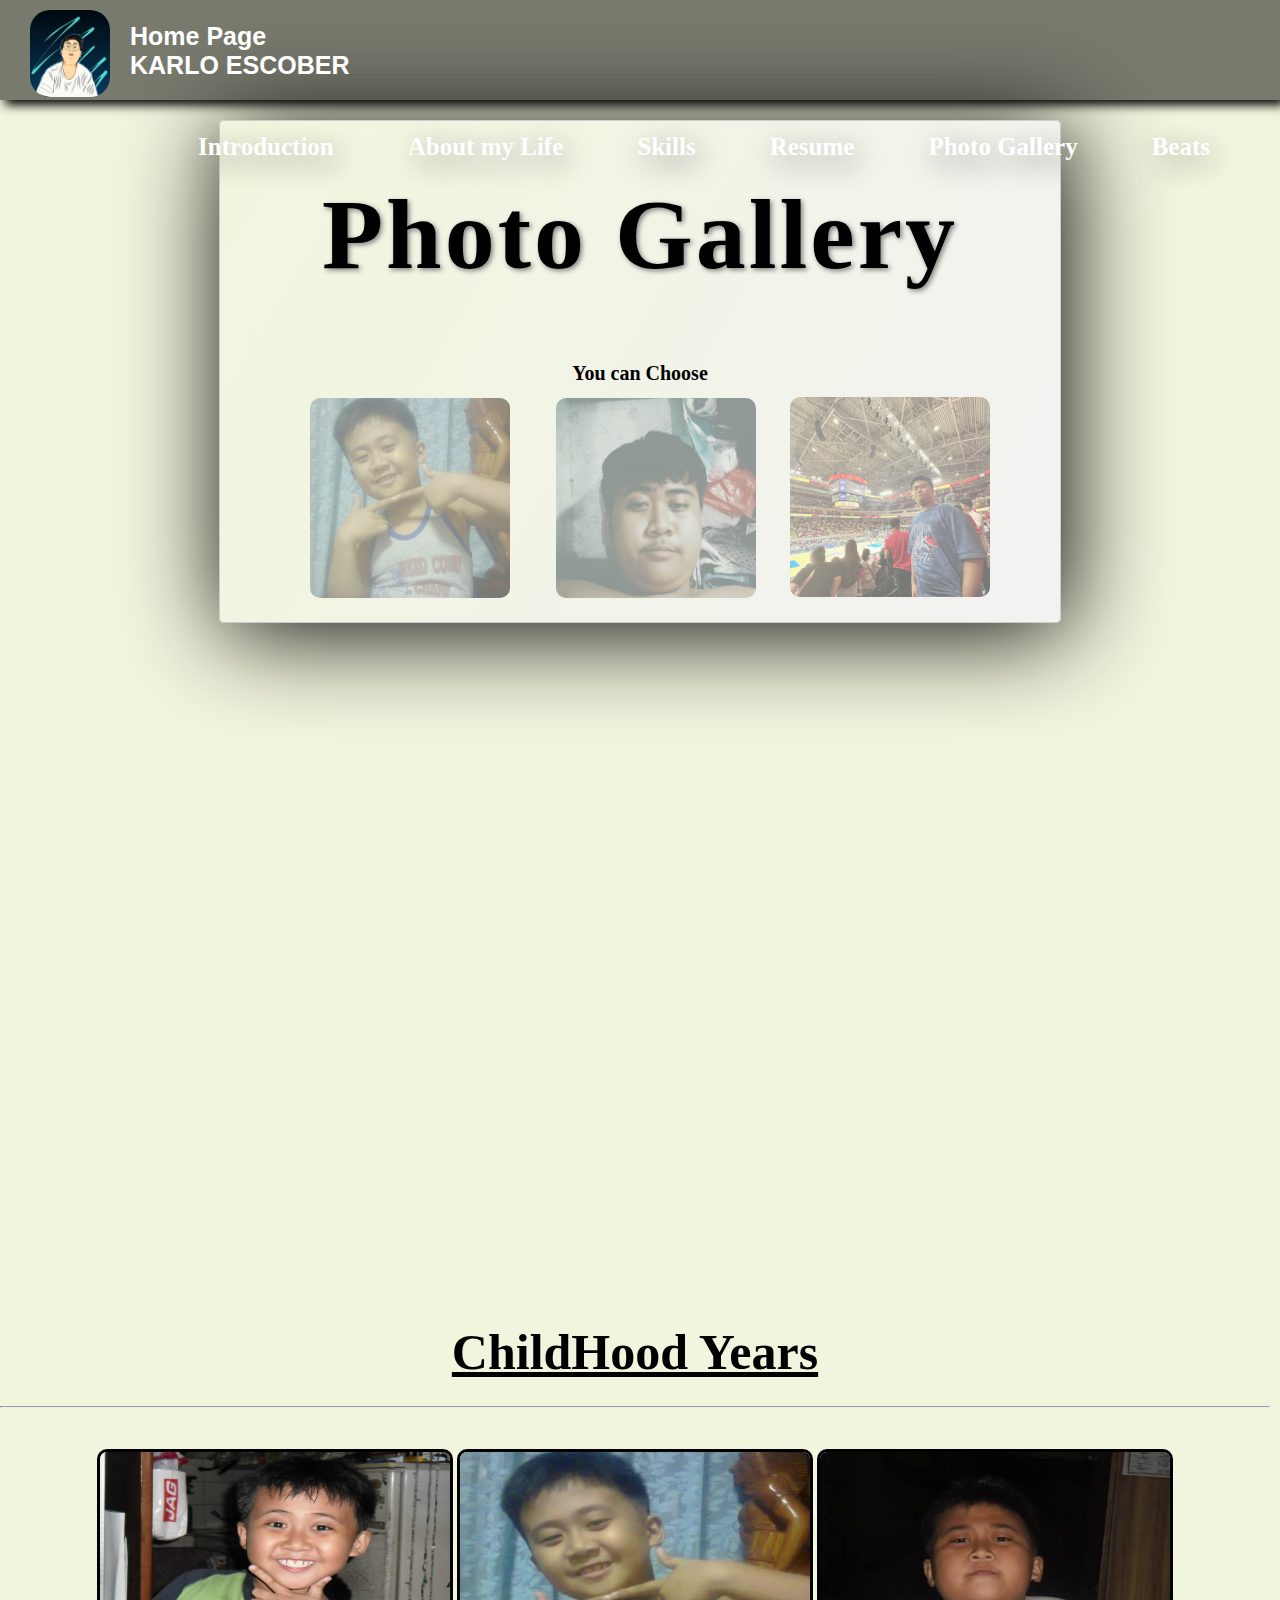
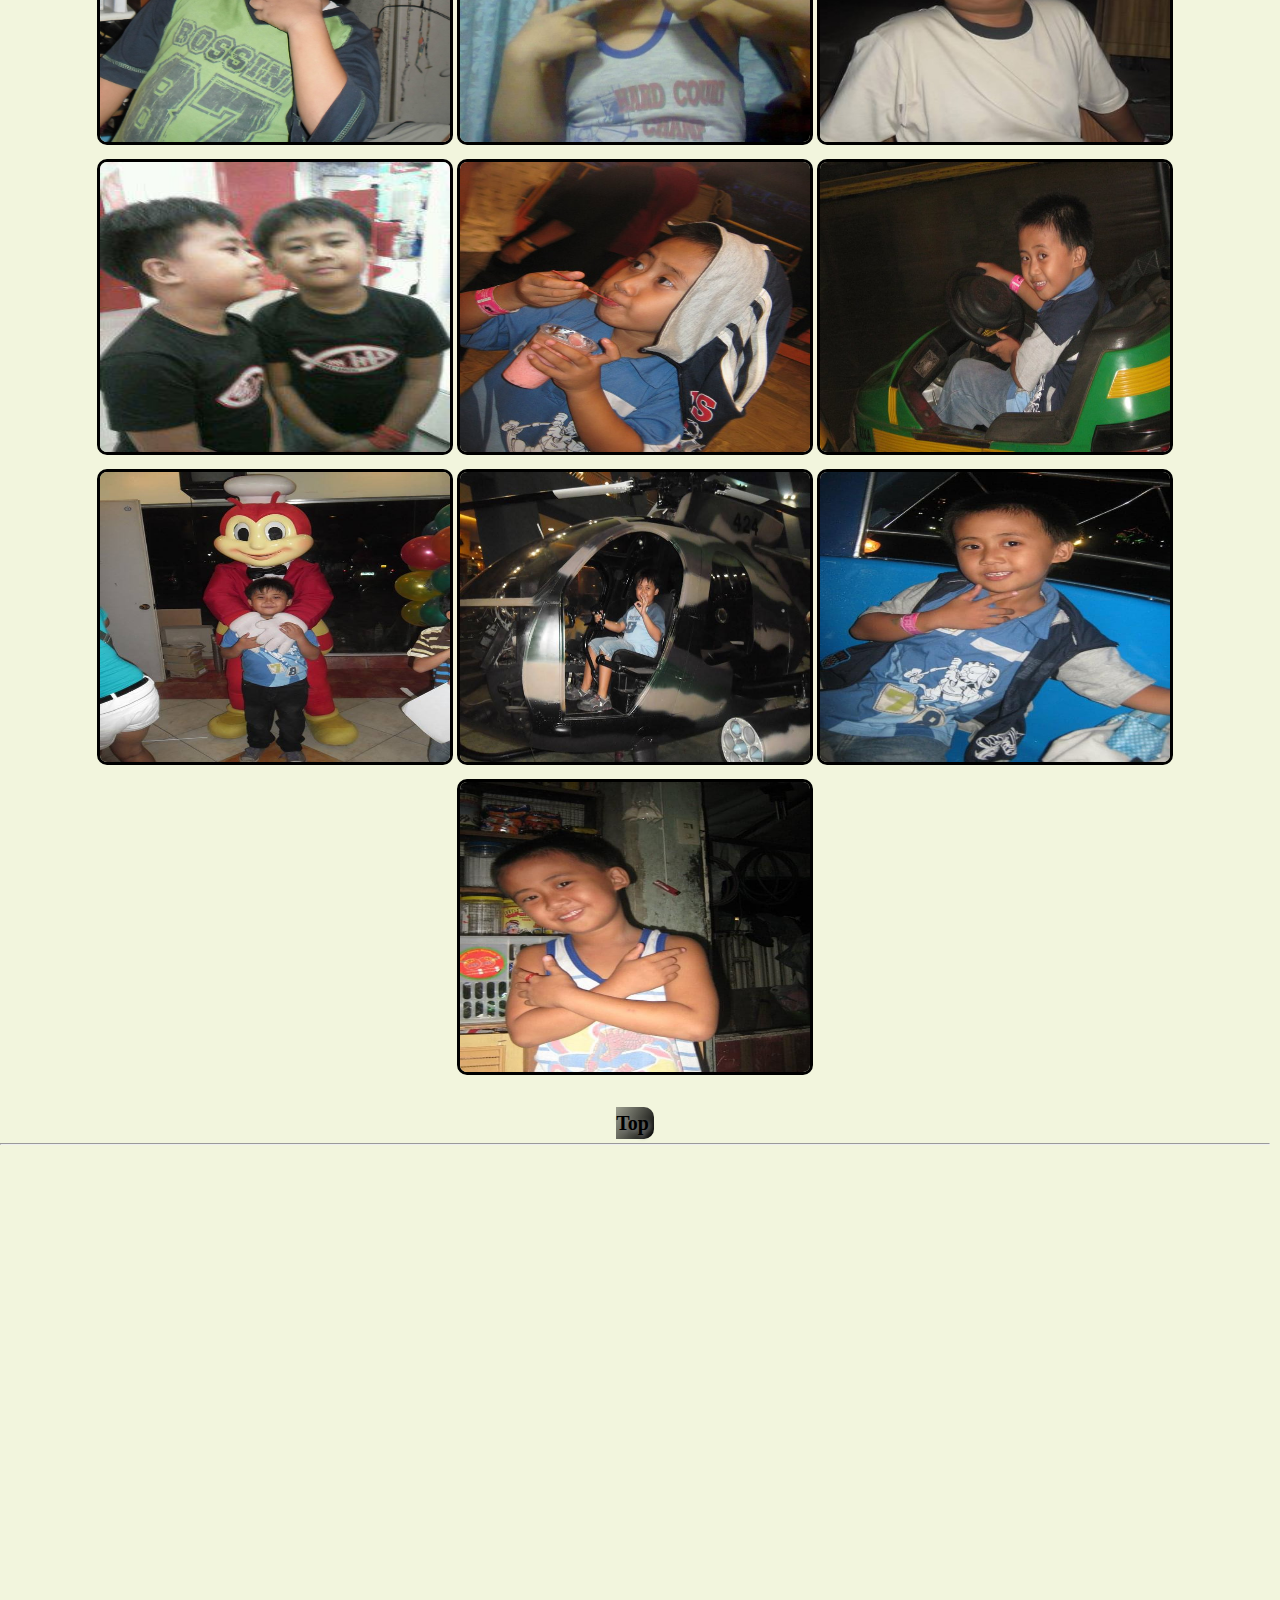
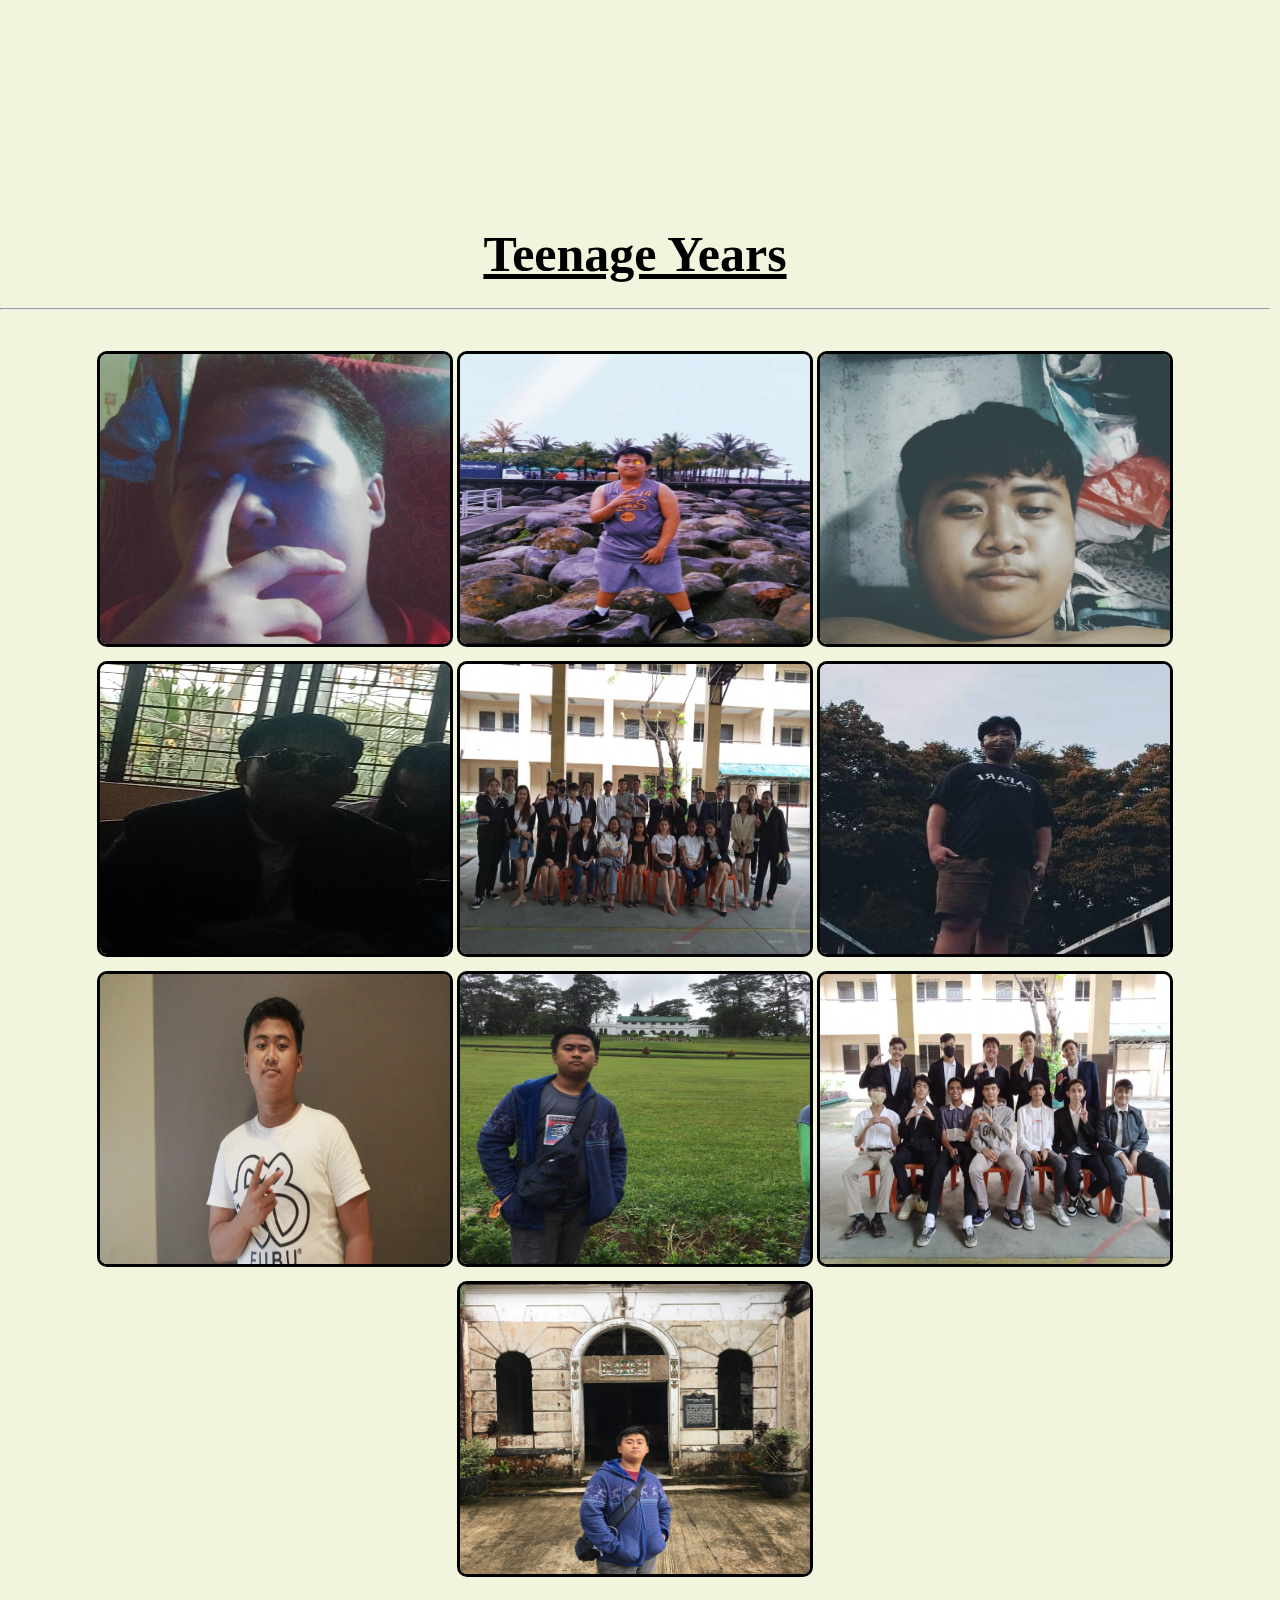
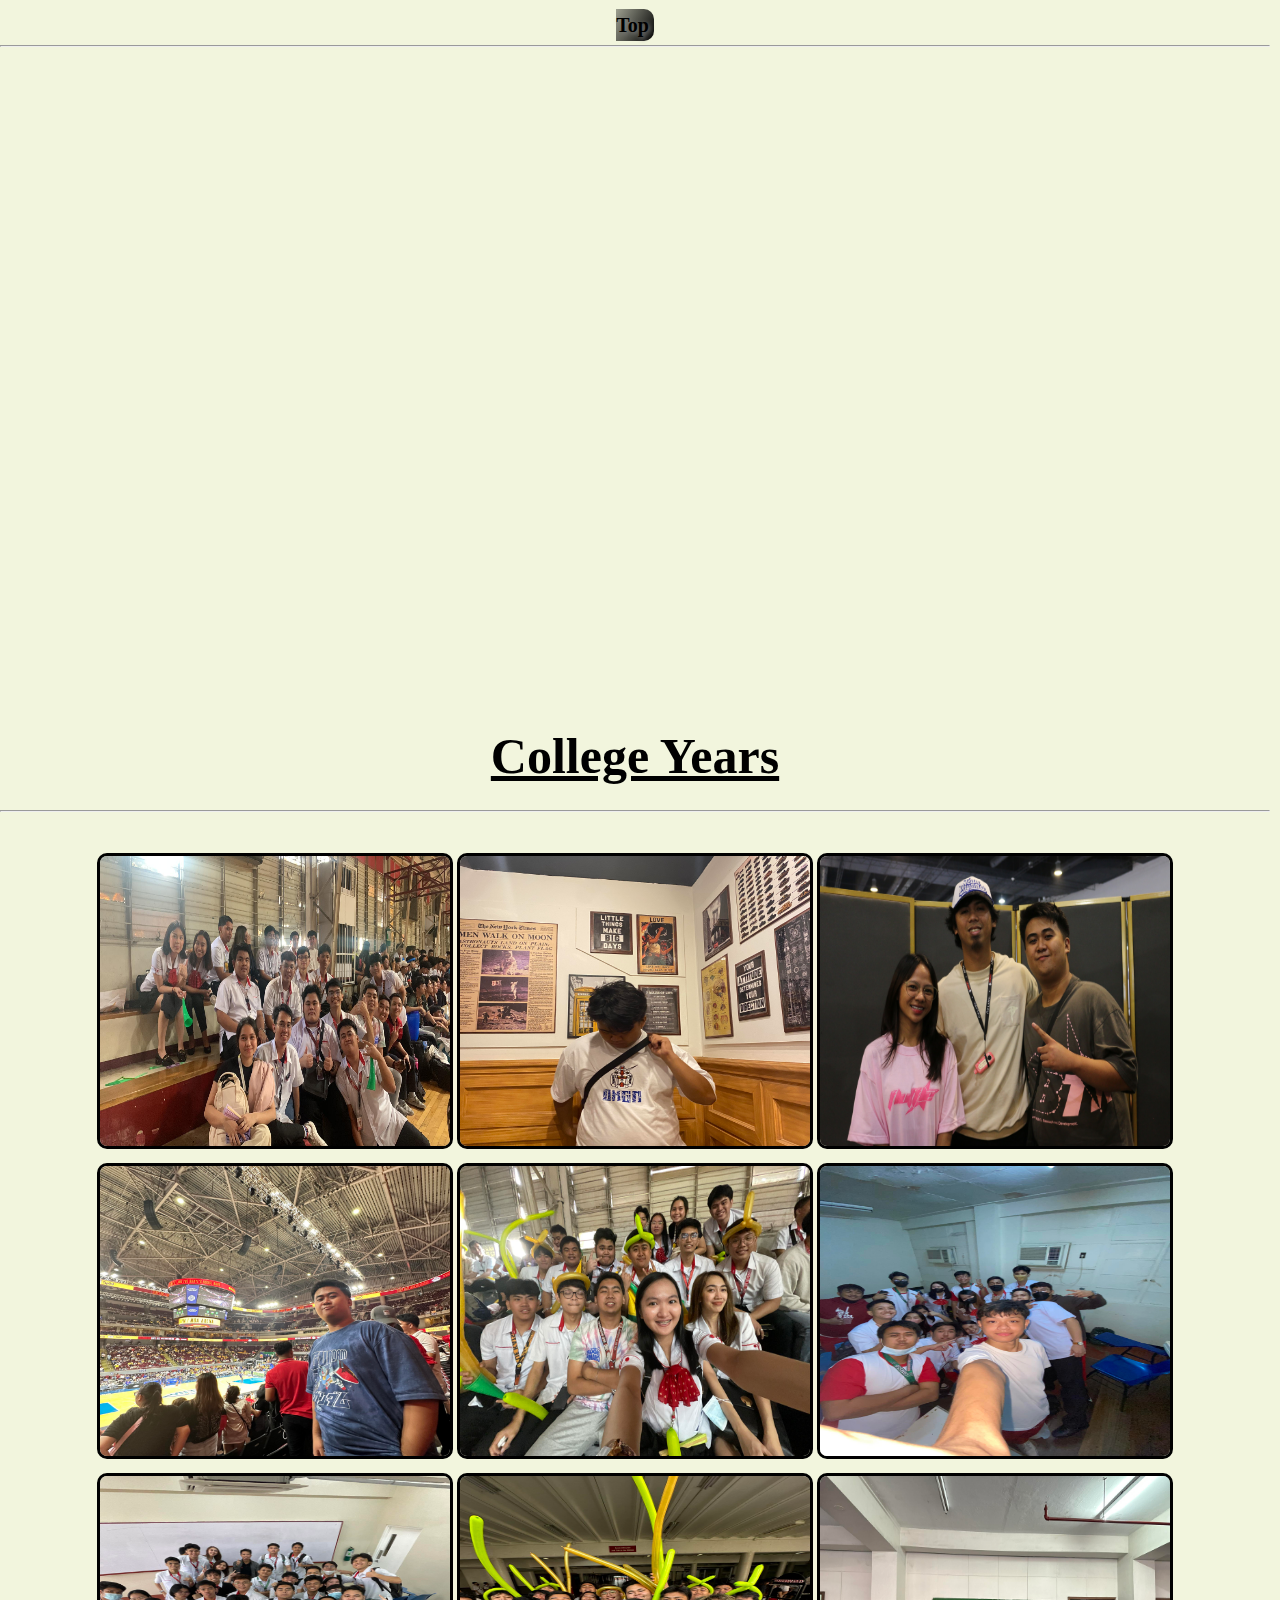
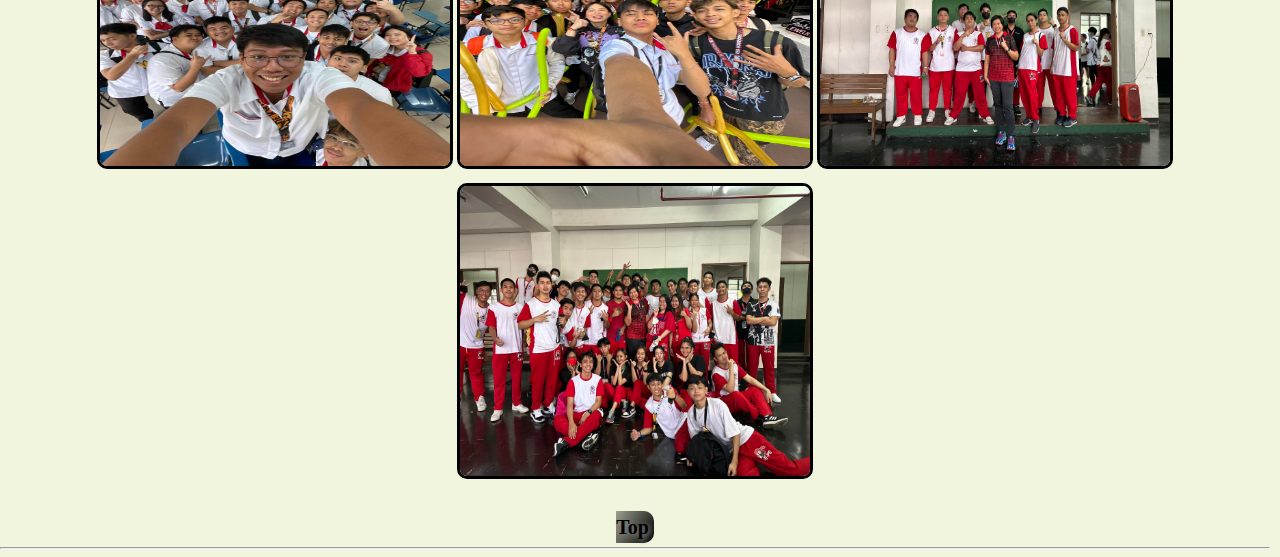
<file: PhotoGallery.html>
<!DOCTYPE html> 
<html lang="en">
<head>
    <meta charset="utf-8">
    <title>Photo Gallery</title>
    <style type="text/css">
    
    </style>
</head>
<body id="top">
    <link rel="stylesheet" type="text/css" href="PhotoGallery.css">
    <!--Escober, Karlo-->
    <!--3.12.2024-->
    <div class="top-nav">
        <div class="logo-position">
            <div class="nav-logo-container">
                <img src="Karlo.jpg" alt="Your Name" class="nav-logo">
                <h1 class="nav-title">
                    Home Page<br>
                    KARLO ESCOBER
                </h1>
            </div>
        </div>
        <ul>
            <li><a href="Introduction.html">Introduction</a></li>
            <li><a href="ESCOBER_BIOGRAPHY_ITAD.html">About my Life</a></li>
            <li><a href="ESCOBER_ITAD_SKILLS.html">Skills</a></li>
            <li><a href="ESCOBER_RESUME_ITAD.html">Resume</a></li>
            <li><a href="PhotoGallery.htm">Photo Gallery</a></li>
            <li><a href="Beats.html">Beats</a></li>
        </ul>
    </div>

    <div class="container">
        <div class="Title">
            <h1>Photo Gallery</h1>
        </div>

        <div class="Choose">
            <h1>You can Choose</h1>
        </div>

        <a href="#child">
            <div class="Child">
                <img src="UwU.jpg" alt="UwU">
            </div>
        </a>

        <a href="#teen">
            <div class="Teen">
                <img src="ehh.jpg" alt="Pogs">
            </div>
        </a>

        <a href="#college">
            <div class="College">
                <img src="arena.jpg" alt="Ue">
            </div>
        </a>
    </div>
    <br><br><br><br><br><br><br><br><br><br><br><br><br><br><br><br><br><br><br><br><br><br><br><br><br><br><br><br><br><br><br><br><br><br><br>

    <div class="children">
        <h2 id="child"><u>ChildHood Years<hr></u></dd></h2>

    <div class="center">
        <a href="Pogi.jpg" target="picture">
            <img src="Pogi.jpg" alt="Pogi" Title="POGI"></a>
      
        <a href="UwU.jpg" target="picture">
            <img src="UwU.jpg" alt="UwU" Title="UwU"></a>
      
        <a href="Karlos.jpg"target="picture">
            <img src="Karlos.jpg" alt="Karlo" Title="Karlo"></a>

        <a href="Mirror.jpg"target="picture">
            <img src="Mirror.jpg" alt="Mirror" Title="Mirror"></a>

        <a href="Hmm.jpg"target="picture">
            <img src="Hmm.jpg" alt="Hmm" Title="Hmm"></a>

        <a href="brom.jpg"target="picture">
            <img src="brom.jpg" alt="Car" Title="Car"></a>
        
        <a href="jabi.jpg"target="picture">
            <img src="jabi.jpg" alt="Jabili" Title="Jabili"></a>

        <a href="heli.jpg"target="picture">
            <img src="heli.jpg" alt="Helicopter" Title="Helicopter"></a>

        <a href="Ngi.jpg"target="picture">
            <img src="Ngi.jpg" alt="Ngi" Title="Ngi"></a>
        
        <a href="Igop.jpg"target="picture">
            <img src="Igop.jpg" alt="Igop" Title="Igop"></a>
        <a id="Top" href="#top">Go Top</a><hr>
        <br><br><br><br><br><br><br><br><br><br><br><br><br><br><br><br><br><br><br><br><br><br><br><br><br><br><br><br><br><br><br><br><br><br><br>


        <h2 id="teen"><u>Teenage Years<hr></u></dd></h2>
        <div class="center">
        <a href="" target="picture">
            <img src="bus.jpg" alt="Pogi" Title="POGI"></a>
        
        <a href="" target="picture">
            <img src="ball.jpg" alt="Tiger" Title="Tiger"></a>

        <a href=""target="picture">
            <img src="ehh.jpg" alt="Tiger" Title="Tiger"></a>
        
        <a href=""target="picture">
            <img src="gangsta.jpg" alt="Tiger" Title="Tiger"></a>

        <a href=""target="picture">
            <img src="Gradpic.jpg" alt="Tiger" Title="Tiger"></a>

        <a href=""target="picture">
            <img src="sap.jpg" alt="Tiger" Title="Tiger"></a>

        <a href=""target="picture">
            <img src="peace.jpg" alt="Tiger" Title="Tiger"></a>
        
        <a href=""target="picture">
            <img src="mansion.jpg" alt="Tiger" Title="Tiger"></a>

        <a href=""target="picture">
            <img src="classmate.jpg" alt="Tiger" Title="Tiger"></a>

        <a href=""target="picture">
            <img src="bags.jpg" alt="Tiger" Title="Tiger"></a>
        <a id="Tops" href="#top">Go Top</a><hr>
        <br><br><br><br><br><br><br><br><br><br><br><br><br><br><br><br><br><br><br><br><br><br><br><br><br><br><br><br><br><br><br><br><br><br><br>

        <h2 id="college"><u>College Years<hr></u></dd></h2>
        <div class="center">
        <a href="" target="picture">
            <img src="school.jpg" alt="Pogi" Title="POGI"></a>
        
        <a href="" target="picture">
            <img src="down.jpg" alt="Tiger" Title="Tiger"></a>

        <a href=""target="picture">
            <img src="congtv.jpg" alt="Tiger" Title="Tiger"></a>
        
        <a href=""target="picture">
            <img src="arena.jpg" alt="Tiger" Title="Tiger"></a>

        <a href=""target="picture">
            <img src="ccss.jpg" alt="Tiger" Title="Tiger"></a>

        <a href=""target="picture">
            <img src="Class.jpg" alt="Tiger" Title="Tiger"></a>

        <a href=""target="picture">
            <img src="classroom.jpg" alt="Tiger" Title="Tiger"></a>
        
        <a href=""target="picture">
            <img src="Ground.jpg" alt="Tiger" Title="Tiger"></a>

        <a href=""target="picture">
            <img src="pe.jpg" alt="Tiger" Title="Tiger"></a>

        <a href=""target="picture">
            <img src="peclass.jpg" alt="Tiger" Title="Tiger"></a>
        <a id="Topss" href="#top">Go Top</a><hr>
    </div>
</body>
</html>



    
</body>

</html>
</file>
<file: ESCOBER_INITIAL_LANDING_ITAD.css>
.top-nav {
    height: 100px;
    width: 100%;
    background-color: rgba(0, 0, 0, 0.5);
    border-bottom: 5px #d69b10 solid;
    box-shadow: 5px 5px 10px black;
}

.logo-position{
    float: left;
}

.nav-logo-container{
    display: flex;
    flex-direction: row;
    padding-left: 30px;
}

.nav-logo{
    margin-top: 10px;
    height: auto;
    width: 80px;
    border-radius: 20px;
}

.nav-title {
    font-family: Arial, Helvetica, sans-serif;
    color: white;
    font-size: 25px;
    padding-top: 5px;
    padding-left: 20px;
}

.top-nav ul{
    list-style: none;
    float: right;
    text-align: right;
    padding-top: 20px;
    text-shadow: 5px 8px 30px gray;
}

.top-nav li{
    display: inline-block;
}

.top-nav ul li a{
    text-decoration: none;
    font-family: Verdana;
    font-size: 25px;
    margin-right: 70px;
    color: white;
    font-weight: bold;
}

.Hello {
    margin-top: 250px;
    margin-bottom: 0px;
}

.Home {
    margin-bottom: 30px;
    margin-top: 0px;
}

#Button {
    margin: 5px 5px 5px 800px;
    text-shadow: 4px 2px 3px white;
    background: linear-gradient(120deg,#fef5dd,#f2f2f2);
    color: #000000;
    text-decoration: none;
    font-weight: bold;
    font-size: 50px;
    font-family: cursive;
    border-radius: 10px;
    padding: 5px 5px 5px 5px;
    border: none;
    cursor: pointer;
}

.Line {
    margin-bottom: 25px;
}

h1 {
  text-shadow: 2px 2px 5px gray;
  font-family: cursive;
  font-size: 25px;
  font-weight: bold;
  margin-bottom: 17px;
}

h2 {
    text-shadow: 2px 2px 5px black;
    color: #ffffff;
    font-size: 90px;
    text-align: center;
}
</file>
<file: Beats.css>
body {
    background-color: #f2f5dd;
    font-family: cursive;
    margin: 0px;
    padding: 0px;
}

.top-nav {
    height: 100px;
    width: 100%;
    background-color: rgba(0, 0, 0, 0.5);
    box-shadow: 5px 5px 10px black;
    box-shadow: 5px 5px 10px black;
    margin-bottom: 20px;
}

.logo-position{
    float: left;
}

.nav-logo-container{
    display: flex;
    flex-direction: row;
    padding-left: 30px;
}

.nav-logo{
    margin-top: 10px;
    height: auto;
    width: 80px;
    border-radius: 20px;
}

.nav-title {
    font-family: Arial, Helvetica, sans-serif;
    color: white;
    font-size: 25px;
    padding-top: 5px;
    padding-left: 20px;
}

.top-nav ul{
    list-style: none;
    float: right;
    text-align: right;
    padding-top: 20px;
    text-shadow: 5px 8px 30px gray;
}

.top-nav li{
    display: inline-block;
}

.top-nav ul li a{
    text-decoration: none;
    font-family: Verdana;
    font-size: 25px;
    margin-right: 70px;
    color: white;
    font-weight: bold;
}
</file>
<file: ESCOBER_BIOGRAPHY_ITAD.css>
body {
    background-color: #fef5dd;
    font-family: cursive;
    margin: 0px;
    padding: 0px;
}

.top-nav {
    height: 100px;
    width: 100%;
    background-color: rgba(0, 0, 0, 0.5);
    box-shadow: 5px 5px 10px black;
    box-shadow: 5px 5px 10px black;
    margin-bottom: 20px;
}

.logo-position{
    float: left;
}

.nav-logo-container{
    display: flex;
    flex-direction: row;
    padding-left: 30px;
}

.nav-logo{
    margin-top: 10px;
    height: auto;
    width: 80px;
    border-radius: 20px;
}

.nav-title {
    font-family: Arial, Helvetica, sans-serif;
    color: white;
    font-size: 25px;
    padding-top: 5px;
    padding-left: 20px;
}

.top-nav ul{
    list-style: none;
    float: right;
    text-align: right;
    padding-top: 20px;
    text-shadow: 5px 8px 30px gray;
}

.top-nav li{
    display: inline-block;
}

.top-nav ul li a{
    text-decoration: none;
    font-family: Verdana;
    font-size: 25px;
    margin-right: 70px;
    color: white;
    font-weight: bold;
}

.container {
    max-width: 800px;
    margin: 20px auto;
    padding: 20px;
    border: 1px solid #ccc;
    border-radius: 5px;
    background: linear-gradient(120deg,#fef5dd,#f2f2f2);
    box-shadow: 5px 8px 100px black;
}

#Button {
    margin: -100px 5px 5px 1590px;
    background: linear-gradient(120deg,#fef5dd,#000000);
    color: #000000;
    text-decoration: none;
    font-weight: bold;
    font-size: 20px;
    font-family: cursive;
    border-radius: 10px;
    padding: 5px 5px 5px 5px;
    border: none;
    cursor: pointer;
}

.Nxt {
    margin: -28px 30px 0px 1340px;
}

#NxtPage {
    background: linear-gradient(120deg,#fef5dd,#000000);
    color: #000000;
    text-decoration: none;
    font-weight: bold;
    font-size: 20px;
    font-family: cursive;
    border-radius: 10px;
    padding: 5px 5px 5px 5px;
    border: none;
    cursor: pointer;
}

.Prev {
    margin: -28px 10px 5px 1105px;
}

#Prev {
    background: linear-gradient(120deg,#fef5dd,#000000);
    color: #000000;
    text-decoration: none;
    font-weight: bold;
    font-size: 20px;
    font-family: cursive;
    border-radius: 10px;
    padding: 5px 5px 5px 5px;
    border: none;
    cursor: pointer;
}

.Title h1{
    text-shadow: 2px 2px 5px gray;
    margin-top: 0px;
    margin-bottom: 0px;
    font-size: 100px;
    letter-spacing:3px;
    text-align: center;
}

h2 {
    text-shadow: 2px 2px 5px gray;
    Font-family: cursive;
    Color: black;
    text-align: left;
}

p {
    text-align: justify;
    font-size: 23px;
}

.Choose {
    text-align: center;
    font-size: 10px;
    margin-top: 70px;
}

.Child {
    margin-left: 30px;
    font-size: 20px;
    width: fit-content;
    opacity: 0.5;
}

.Child img {
    width: 150px;
    height: 150px;
}

.Child:hover {
    background-color: #FDF0D1;
    border-radius: 5px;
    opacity: 1;
}

.Teen {
    margin-top: -150px;
    margin-left: 316px;
    font-size: 20px;
    width: fit-content;
    opacity: 0.5;
}

.Teen img {
    width: 150px;
    height: 150px;
}

.Teen:hover {
    background-color: #FDF0D1;
    border-radius: 5px;
    opacity: 1;
}

.College {
    margin-top: -160px;
    margin-left: 585px;
    font-size: 20px;
    width: fit-content;
    opacity: 0.5;
}

.College img {
    width: 150px;
    height: 150px;
}

.College:hover {
    background-color: #FDF0D1;
    border-radius: 5px;
    opacity: 1;
}

.children {
    margin: 50px 10px 5px 0px;
}

#child {
    text-align: center;
    font-size: 50px;
}

.center {
    text-align: center;
}

.center img{
    height: 290px;
    width: 350px;
    border-radius: 10px;
    border: 3px solid black;
    margin-bottom: 10px;
}

#Top {
    background: linear-gradient(120deg,#fef5dd,#000000);
    color: #000000;
    text-shadow: 2px 2px 5px gray;
    text-decoration: none;
    font-weight: bold;
    font-size: 20px;
    font-family: cursive;
    border-radius: 10px;
    padding: 5px 5px 5px 5px;
    border: none;
    cursor: pointer;
    margin-left: 1650px;
}

hr {
    height: 5px;
    border: none;
    margin-bottom: 0px;
    background-color: #000000;
    margin-bottom: 10px;
    margin-top: 15px;
}

#teen {
    text-align: center;
    font-size: 50px;
}

#Tops {
    background: linear-gradient(120deg,#f2f5dd,#000000);
    color: #000000;
    text-shadow: 2px 2px 5px gray;
    text-decoration: none;
    font-weight: bold;
    font-size: 20px;
    font-family: cursive;
    border-radius: 10px;
    padding: 5px 5px 5px 5px;
    border: none;
    cursor: pointer;
    margin-left: 1650px;
}

#college {
    text-align: center;
    font-size: 50px;
}

#Topss {
    background: linear-gradient(120deg,#f2f5dd,#000000);
    color: #000000;
    text-shadow: 2px 2px 5px gray;
    text-decoration: none;
    font-weight: bold;
    font-size: 20px;
    font-family: cursive;
    border-radius: 10px;
    padding: 5px 5px 5px 5px;
    border: none;
    cursor: pointer;
    margin-left: 1650px;
}
</file>
<file: ESCOBER_ITAD_SKILLS.css>
body{
    font-family: cursive;
    background-color: #fef5dd;
    color: #000000;
}

p {
  text-align: justify;
  font-family: sans-serif;
  font-size: 15px;
  margin-left: 40px;
  text-indent: 50px;
}

h1 {
    font-size: 35px; 
    text-align: center; 
    margin-left: 0px; 
    text-shadow: 2px 2px 5px gray; 
    letter-spacing:3px;
    margin-bottom: 0px;
    margin-top: 0px;
}

h5 {
    font-size: 13px; 
    text-align: center; 
    margin-right: -100px;
}

h2 {
    text-shadow: 2px 2px 5px gray;
    Font-family: cursive; 
    Color: black; 
    margin-left: 0px; 
    text-align: left;
}

.Line {
    margin-bottom: 15px;
}

#Button {
    margin: -45px 5px 0px 1600px;
    background: linear-gradient(120deg,#f2f5dd,#000000);
    color: #000000;
    text-decoration: none;
    font-weight: bold;
    font-size: 20px;
    font-family: cursive;
    border-radius: 10px;
    padding: 5px 5px 5px 5px;
    border: none;
    cursor: pointer;
}

.Nxt {
    margin: -28px 30px 0px 1480px;
}

#NxtPage {
    background: linear-gradient(120deg,#f2f5dd,#000000);
    color: #000000;
    text-decoration: none;
    font-weight: bold;
    font-size: 20px;
    font-family: cursive;
    border-radius: 10px;
    padding: 5px 5px 5px 5px;
    border: none;
    cursor: pointer;
}

.Prev {
    margin: -28px 10px 5px 1385px;
}

#Prev {
    background: linear-gradient(120deg,#f2f5dd,#000000);
    color: #000000;
    text-decoration: none;
    font-weight: bold;
    font-size: 20px;
    font-family: cursive;
    border-radius: 10px;
    padding: 5px 5px 5px 5px;
    border: none;
    cursor: pointer;
}
</file>
<file: ESCOBER_RESUME_ITAD.css>
body {
    background-color: #f2f5dd;
    color: #000000;
    font-family: sans-serif;
}

.container {
    max-width: 800px;
    margin: 20px auto;
    padding: 20px;
    border: 1px solid #ccc;
    border-radius: 5px;
    background-color: #f9f9f9;
    box-shadow: 5px 8px 100px black;
}

.Profile {
    display: flex;
    align-items: center;
    margin-bottom: 0px;
}

.Profile img {
    width: 100px;
    height: 100px;
    background-color: #000000;
    padding-top: 3px;
    padding-left: 3px;
    padding-bottom: 3px;
    padding-right: 3px;
    border-radius: 20%;
    margin-right: 200px;
}

.Skills {
    margin: -125px 30px 50px 420px;
    font-family: Arial, Helvetica, sans-serif;
}

#Skills {
    margin-top: -5px;
    margin-left: 1px;
}

.wrapper {
    display: flex;
    margin: -112px 30px 10px 380px;
}

#wrapper {
    list-style:none; 
    height: 120px; 
    display: flex; 
    flex-direction: column; 
    justify-content: space-between; 
    border-right: 1px solid;
    margin-top: -5px;
    margin-left: 1px;   
}

.Hobbies {
    margin: -200px 30px 100px 420px;
}

#Hobbies {
    margin-top: -5px;
    margin-left: 1px;
}

.Training {
    margin: -333px 30px 300px 400px;
}

#Training {
    margin-top: -5px;
    margin-left: 1px;
}

h1, h6{
    text-shadow: 2px 2px 5px gray;
    margin-top: 4px;
    margin-bottom: 4px;
    text-align: center;
}
hr {
    height: 1px;
    border: none;
    margin-bottom: 0px;
    background-color: #000000;
    margin-bottom: 15px;
    margin-top: -2px;
}

p {
    text-align: justify;
    font-family: sans-serif;
    line-height: 15px;
    margin-top: 10px;
    margin-bottom: 10px;
    margin-left: 25px;
}

blockquote {
    margin-top: 0px;
    margin-left: 0px;
    margin-right: 0px;
    margin-bottom: 0px;
}

h3 {
    margin-left: 25px;
}

h5 {
    margin-top: 3px;
    margin-bottom: 10px;
    margin-left: 23px;
}

h2 {
    text-shadow: 2px 2px 5px gray;
    margin-top: 10px;
    margin-bottom: 10px;
}

#Button {
    margin: 5px 5px 5px 1600px;
    background: linear-gradient(120deg,#f2f5dd,#000000);
    color: #000000;
    text-decoration: none;
    font-weight: bold;
    font-size: 20px;
    font-family: Georgia;
    border-radius: 10px;
    padding: 5px 5px 5px 5px;
    border: none;
    cursor: pointer;
}

.Nxt {
    margin: -22px 30px 0px 1480px;
}

#NxtPage {
    background: linear-gradient(120deg,#f2f5dd,#000000);
    color: #000000;
    text-decoration: none;
    font-weight: bold;
    font-size: 20px;
    font-family: Georgia;
    border-radius: 10px;
    padding: 5px 5px 5px 5px;
    border: none;
    cursor: pointer;
}

.Prev {
    margin: -22px 10px 5px 1370px;
}

#Prev {
    background: linear-gradient(120deg,#f2f5dd,#000000);
    color: #000000;
    text-decoration: none;
    font-weight: bold;
    font-size: 20px;
    font-family: Georgia;
    border-radius: 10px;
    padding: 5px 5px 5px 5px;
    border: none;
    cursor: pointer;
}
</file>
<file: PhotoGallery.css>
body {
    background-color: #f2f5dd;
    font-family: cursive;
    margin: 0px;
    padding: 0px;
}

.top-nav {
    height: 100px;
    width: 100%;
    background-color: rgba(0, 0, 0, 0.5);
    box-shadow: 5px 5px 10px black;
    box-shadow: 5px 5px 10px black;
    margin-bottom: 20px;
}

.logo-position{
    float: left;
}

.nav-logo-container{
    display: flex;
    flex-direction: row;
    padding-left: 30px;
}

.nav-logo{
    margin-top: 10px;
    height: auto;
    width: 80px;
    border-radius: 20px;
}

.nav-title {
    font-family: Arial, Helvetica, sans-serif;
    color: white;
    font-size: 25px;
    padding-top: 5px;
    padding-left: 20px;
}

.top-nav ul{
    list-style: none;
    float: right;
    text-align: right;
    padding-top: 20px;
    text-shadow: 5px 8px 30px gray;
}

.top-nav li{
    display: inline-block;
}

.top-nav ul li a{
    text-decoration: none;
    font-family: Verdana;
    font-size: 25px;
    margin-right: 70px;
    color: white;
    font-weight: bold;
}

.center {
    text-align: center;
}

.center img{
    height: 290px;
    width: 350px;
    border-radius: 10px;
    border: 3px solid black;
    margin-bottom: 10px;
}

.container {
    max-width: 800px;
    margin: 20px auto;
    padding: 20px;
    border: 1px solid #ccc;
    border-radius: 5px;
    background: linear-gradient(120deg,#f2f5dd,#f2f2f2);
    box-shadow: 5px 8px 100px black;
}

.Title h1{
    text-shadow: 2px 2px 5px gray;
    margin-top: 0px;
    margin-bottom: 0px;
    font-size: 100px;
    letter-spacing:3px;
    text-align: center;
}

.Choose {
    text-align: center;
    font-size: 10px;
    margin-top: 70px;
}

.Child {
    margin-left: 70px;
    font-size: 20px;
    width: fit-content;
    opacity: 0.5;
}

.Child img {
    width: 200px;
    height: 200px;
    border-radius: 10px;
}

.Child:hover {
    background-color: #f2f2f2;
    border-radius: 5px;
    opacity: 1;
}

.Teen {
    margin-top: -205px;
    margin-left: 316px;
    font-size: 20px;
    width: fit-content;
    opacity: 0.5;
}

.Teen img {
    width: 200px;
    height: 200px;
    border-radius: 10px;
}

.Teen:hover {
    background-color: #f2f2f2;
    border-radius: 5px;
    opacity: 1;
}

#teen {
    text-align: center;
    font-size: 50px;
}

.College {
    margin-top: -206px;
    margin-left: 550px;
    font-size: 20px;
    width: fit-content;
    opacity: 0.5;
}

.College img {
    width: 200px;
    height: 200px;
    border-radius: 10px;
}

.College:hover {
    background-color: #f2f2f2;
    border-radius: 5px;
    opacity: 1;
}

#college {
    text-align: center;
    font-size: 50px;
}

.children {
    margin: 50px 10px 5px 0px;
}

#child {
    text-align: center;
    font-size: 50px;
}

#Top {
    background: linear-gradient(120deg,#f2f5dd,#000000);
    color: #000000;
    text-shadow: 2px 2px 5px gray;
    text-decoration: none;
    font-weight: bold;
    font-size: 20px;
    font-family: Georgia;
    border-radius: 10px;
    padding: 5px 5px 5px 5px;
    border: none;
    cursor: pointer;
    margin-left: 1650px;
}

#Tops {
    background: linear-gradient(120deg,#f2f5dd,#000000);
    color: #000000;
    text-shadow: 2px 2px 5px gray;
    text-decoration: none;
    font-weight: bold;
    font-size: 20px;
    font-family: Georgia;
    border-radius: 10px;
    padding: 5px 5px 5px 5px;
    border: none;
    cursor: pointer;
    margin-left: 1650px;
}

#Topss {
    background: linear-gradient(120deg,#f2f5dd,#000000);
    color: #000000;
    text-shadow: 2px 2px 5px gray;
    text-decoration: none;
    font-weight: bold;
    font-size: 20px;
    font-family: Georgia;
    border-radius: 10px;
    padding: 5px 5px 5px 5px;
    border: none;
    cursor: pointer;
    margin-left: 1650px;
}
</file>
